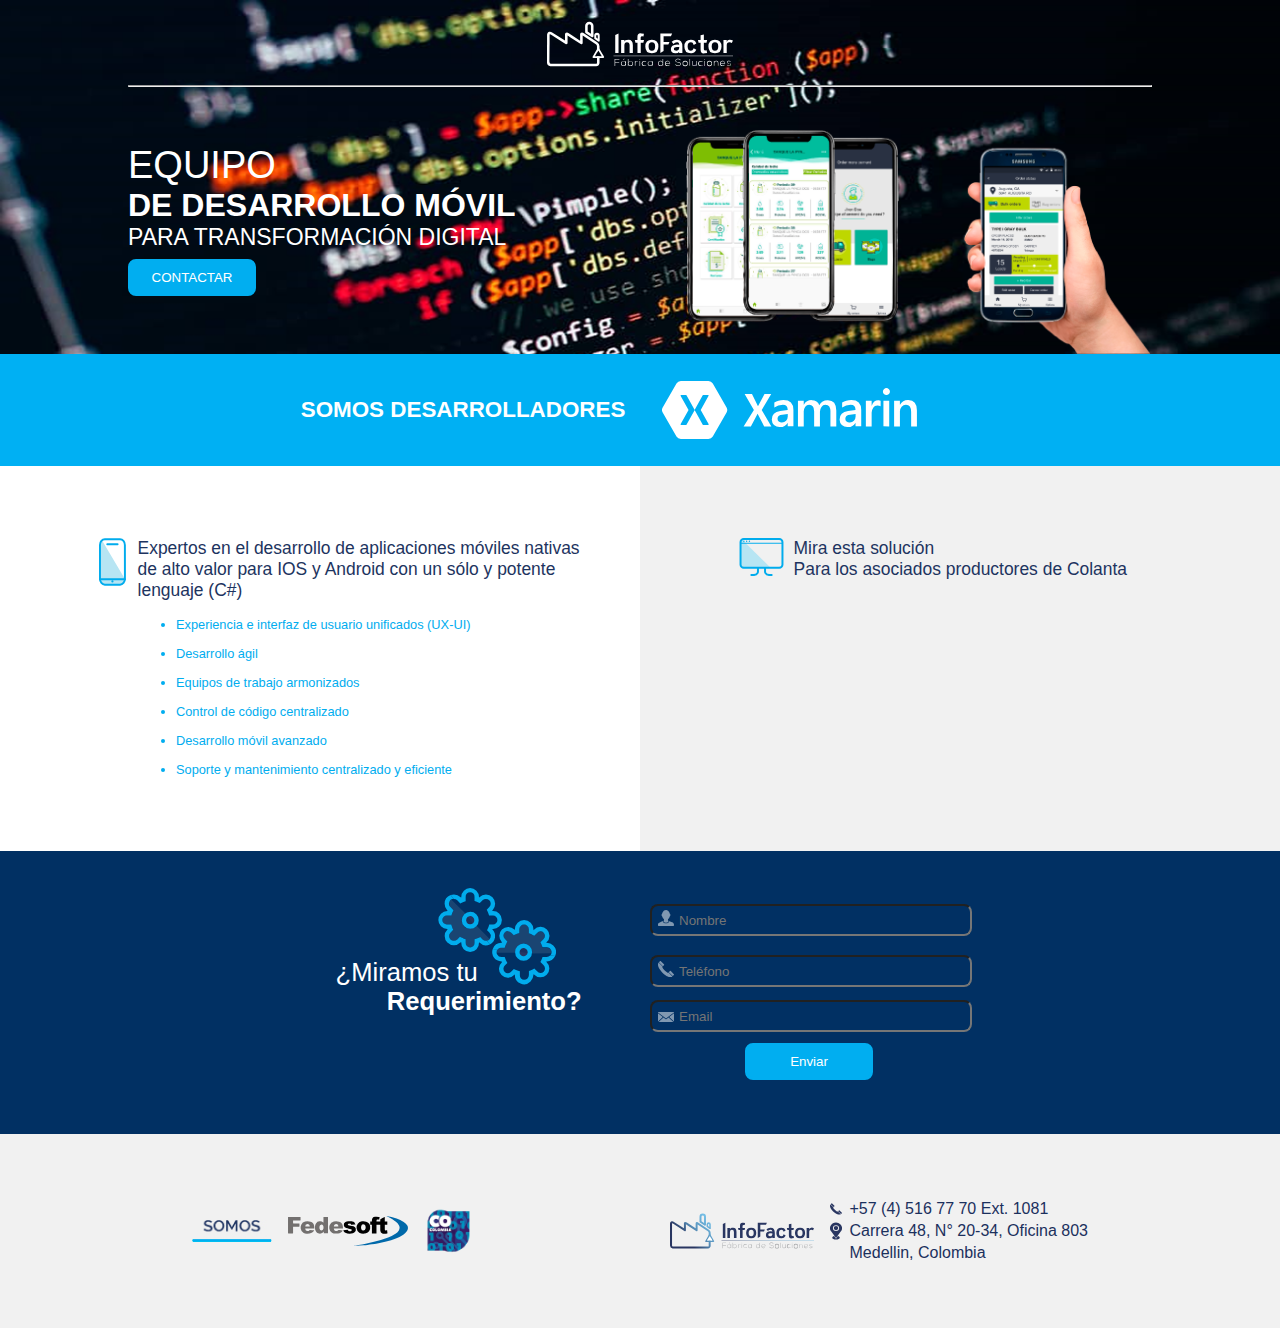
<file: diseños/diseño-1/index.html>
<!DOCTYPE html>
<html>

<head>

	<title>Titulo de Pagina</title>
	<meta charset="utf-8">
	<link rel="stylesheet" type="text/css" href="css/estilos.css">
	<meta name="viewport" content="width=device-width, user-scalable=no, initial-scale=1.0, maximum-scale=1.0, minimum-scale=1.0">
	<link rel="icon" type="image/png" href="imgs/ico.png">

</head>

<body>
	
	<section class="cabecera">
	
		<div class="img">
			<img src="imgs/Logo.svg" alt="Logo InfoFactor">
		</div>
		
		<hr>
		
		<div class="flujo">
	
			<div class="flujo-izq">
				<p class="p1">EQUIPO</p>
				<p class="p2"><b>DE DESARROLLO MÓVIL</b></p>
				<p class="p3">PARA TRANSFORMACIÓN DIGITAL</p>
				<button class="contactar">CONTACTAR</button>	
			</div>

			<div class="flujo-der">
				<img src="imgs/Recurso 1.png" alt="Moviles">
			</div>	
	
		</div>	
	
	</section>

	<section class="seccion">
		<p><b>SOMOS DESARROLLADORES</b></p>
		<img src="imgs/Recurso 2.svg" alt="xamarin.svg">	
	</section>

	<section class="contenido">

		<div class="cont-izq">	
			<div class="enlinea">
				<img src="imgs/Recurso 3.svg" alt="Imagen de celular">
				<p>Expertos en el desarrollo de aplicaciones móviles nativas de alto valor para IOS y Android con un sólo y potente lenguaje (C#)</p>
			</div>
			
			<ul>
				<li>Experiencia e interfaz de usuario unificados (UX-UI)</li>
				<li>Desarrollo ágil</li>
				<li>Equipos de trabajo armonizados</li>
				<li>Control de código centralizado</li>
				<li>Desarrollo móvil avanzado</li>
				<li>Soporte y mantenimiento centralizado y eficiente</li>
			</ul>
		</div>

		<div class="cont-der">
			<div class="elems">
				<div class="enlinea">
					<img src="imgs/Recurso 4.svg" alt="Imagen de pantalla">
					<p>Mira esta solución<br>Para los asociados productores de Colanta
					</p>
				</div>
				
				<iframe src="https://www.youtube.com/embed/jvZEv0LbgGQ" frameborder="0" allow="accelerometer; autoplay; encrypted-media; gyroscope; picture-in-picture" allowfullscreen>
				</iframe>
			</div>
		</div>

	</section>

	<section class="contacto">
		
		<div class="texto-izq">
			<div class="req">
				<p>¿Miramos tu</p>
				<p><b>Requerimiento?</b></p>
			</div>
			<img class="img-engr" src="imgs/Recurso 5.svg" alt="Imagen de engranajes">
		</div>

		<div class="formulario">
			<form action="#" method="POST">
				<img class="img-form1" src="imgs/Recurso 6_1.svg" alt="Imagen de contacto">
				<input class="data" type="text" name="nombre" placeholder="Nombre">
				<img class="img-form2" src="imgs/Recurso 7.svg" alt="Imagen de telefono">
				<input class="data" type="tel" name="telefono" placeholder="Teléfono">
				<img class="img-form3" src="imgs/Recurso 8.svg" alt="Imagen de email">
				<input class="data" type="email" name="email" placeholder="Email">
				<input class="contactar margen" type="submit" name="enviar" value="Enviar">
			</form>
		</div>

	</section>

	<section class="pie-pagina"> 
		
		<div class="pie-izq">
			<img class="img-foo" src="imgs/somos.png" alt="Imagen de somos">
			<img class="img-foo2" src="imgs/Recurso 9.svg" alt="Imagen de FedeSoft">
			<img class="img-foo3" src="imgs/Recurso-10.png" alt="Imagen de Co">
		</div>

		<div class="pie-der">
			
			<img class="img-foo4" src="imgs/Recurso 11.svg" alt="Imagen de infofactor">
			
			<div class="der-der">
				
				<div class="inline">
					<img class="img-foo" src="imgs/Recurso 12.svg" alt="Imagen de telefono">
					<p>+57 (4) 516 77 70 Ext. 1081</p>
				</div>
			
				<br>
			
				<div class="inline">
					<img class="img-foo5" src="imgs/Recurso 13.svg" alt="Imagen de dirreccion">
					<p>Carrera 48, N° 20-34, Oficina 803</p>
				</div>
				<p class="medellin">Medellin, Colombia</p>
			</div>
		
		</div>

	</section>

</body>

</html>
</file>
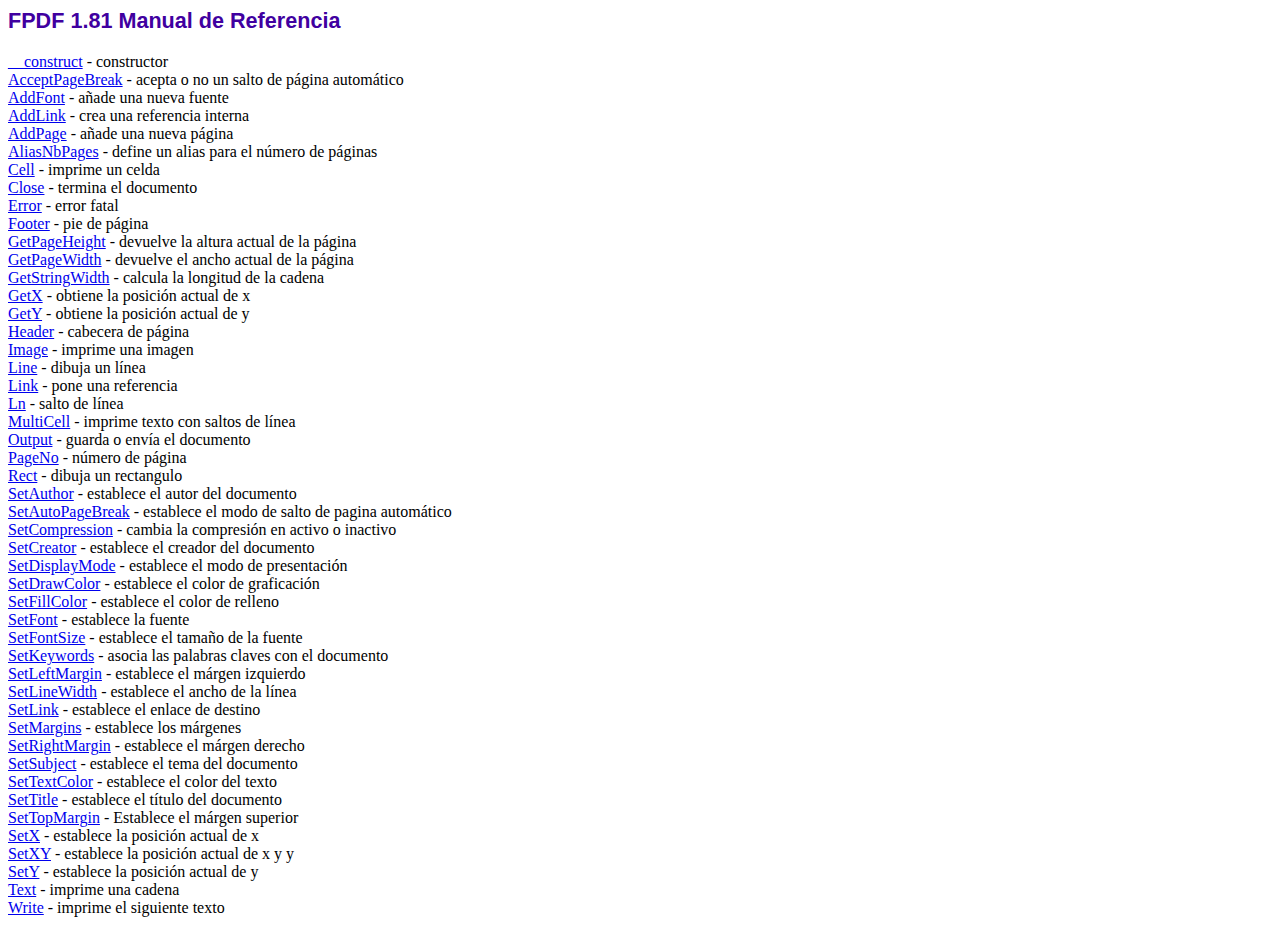
<file: proyectos/tenisstore/libpdf/doc/index.htm>
<!DOCTYPE html PUBLIC "-//W3C//DTD HTML 4.01 Transitional//EN">
<html>
<head>
<meta http-equiv="Content-Type" content="text/html; charset=ISO-8859-1">
<title>FPDF 1.81 Manual de Referencia</title>
<link type="text/css" rel="stylesheet" href="../fpdf.css">
</head>
<body>
<h1>FPDF 1.81 Manual de Referencia</h1>
<a href="__construct.htm">__construct</a> - constructor<br>
<a href="acceptpagebreak.htm">AcceptPageBreak</a> - acepta o no un salto de p�gina autom�tico<br>
<a href="addfont.htm">AddFont</a> - a�ade una nueva fuente<br>
<a href="addlink.htm">AddLink</a> - crea una referencia interna<br>
<a href="addpage.htm">AddPage</a> - a�ade una nueva p�gina<br>
<a href="aliasnbpages.htm">AliasNbPages</a> - define un alias para el n�mero de p�ginas<br>
<a href="cell.htm">Cell</a> - imprime un celda<br>
<a href="close.htm">Close</a> - termina el documento<br>
<a href="error.htm">Error</a> - error fatal<br>
<a href="footer.htm">Footer</a> - pie de p�gina<br>
<a href="getpageheight.htm">GetPageHeight</a> - devuelve la altura actual de la p�gina<br>
<a href="getpagewidth.htm">GetPageWidth</a> - devuelve el ancho actual de la p�gina<br>
<a href="getstringwidth.htm">GetStringWidth</a> - calcula la longitud de la cadena<br>
<a href="getx.htm">GetX</a> - obtiene la posici�n actual de x<br>
<a href="gety.htm">GetY</a> - obtiene la posici�n actual de y<br>
<a href="header.htm">Header</a> - cabecera de p�gina<br>
<a href="image.htm">Image</a> - imprime una imagen<br>
<a href="line.htm">Line</a> - dibuja un l�nea<br>
<a href="link.htm">Link</a> - pone una referencia<br>
<a href="ln.htm">Ln</a> - salto de l�nea<br>
<a href="multicell.htm">MultiCell</a> - imprime texto con saltos de l�nea<br>
<a href="output.htm">Output</a> - guarda o env�a el documento<br>
<a href="pageno.htm">PageNo</a> - n�mero de p�gina<br>
<a href="rect.htm">Rect</a> - dibuja un rectangulo<br>
<a href="setauthor.htm">SetAuthor</a> - establece el autor del documento<br>
<a href="setautopagebreak.htm">SetAutoPageBreak</a> - establece el modo de salto de pagina autom�tico<br>
<a href="setcompression.htm">SetCompression</a> - cambia la compresi�n en activo o inactivo<br>
<a href="setcreator.htm">SetCreator</a> - establece el creador del documento<br>
<a href="setdisplaymode.htm">SetDisplayMode</a> - establece el modo de presentaci�n<br>
<a href="setdrawcolor.htm">SetDrawColor</a> - establece el color de graficaci�n<br>
<a href="setfillcolor.htm">SetFillColor</a> - establece el color de relleno<br>
<a href="setfont.htm">SetFont</a> - establece la fuente<br>
<a href="setfontsize.htm">SetFontSize</a> - establece el tama�o de la fuente<br>
<a href="setkeywords.htm">SetKeywords</a> - asocia las palabras claves con el documento<br>
<a href="setleftmargin.htm">SetLeftMargin</a> - establece el m�rgen izquierdo<br>
<a href="setlinewidth.htm">SetLineWidth</a> - establece el ancho de la l�nea<br>
<a href="setlink.htm">SetLink</a> - establece el enlace de destino<br>
<a href="setmargins.htm">SetMargins</a> - establece los m�rgenes<br>
<a href="setrightmargin.htm">SetRightMargin</a> - establece el m�rgen derecho<br>
<a href="setsubject.htm">SetSubject</a> - establece el tema del documento<br>
<a href="settextcolor.htm">SetTextColor</a> - establece el color del texto<br>
<a href="settitle.htm">SetTitle</a> - establece el t�tulo del documento<br>
<a href="settopmargin.htm">SetTopMargin</a> - Establece el m�rgen superior<br>
<a href="setx.htm">SetX</a> - establece la posici�n actual de x<br>
<a href="setxy.htm">SetXY</a> - establece la posici�n actual de x y y<br>
<a href="sety.htm">SetY</a> - establece la posici�n actual de y<br>
<a href="text.htm">Text</a> - imprime una cadena<br>
<a href="write.htm">Write</a> - imprime el siguiente texto<br>
</body>
</html>
</file>
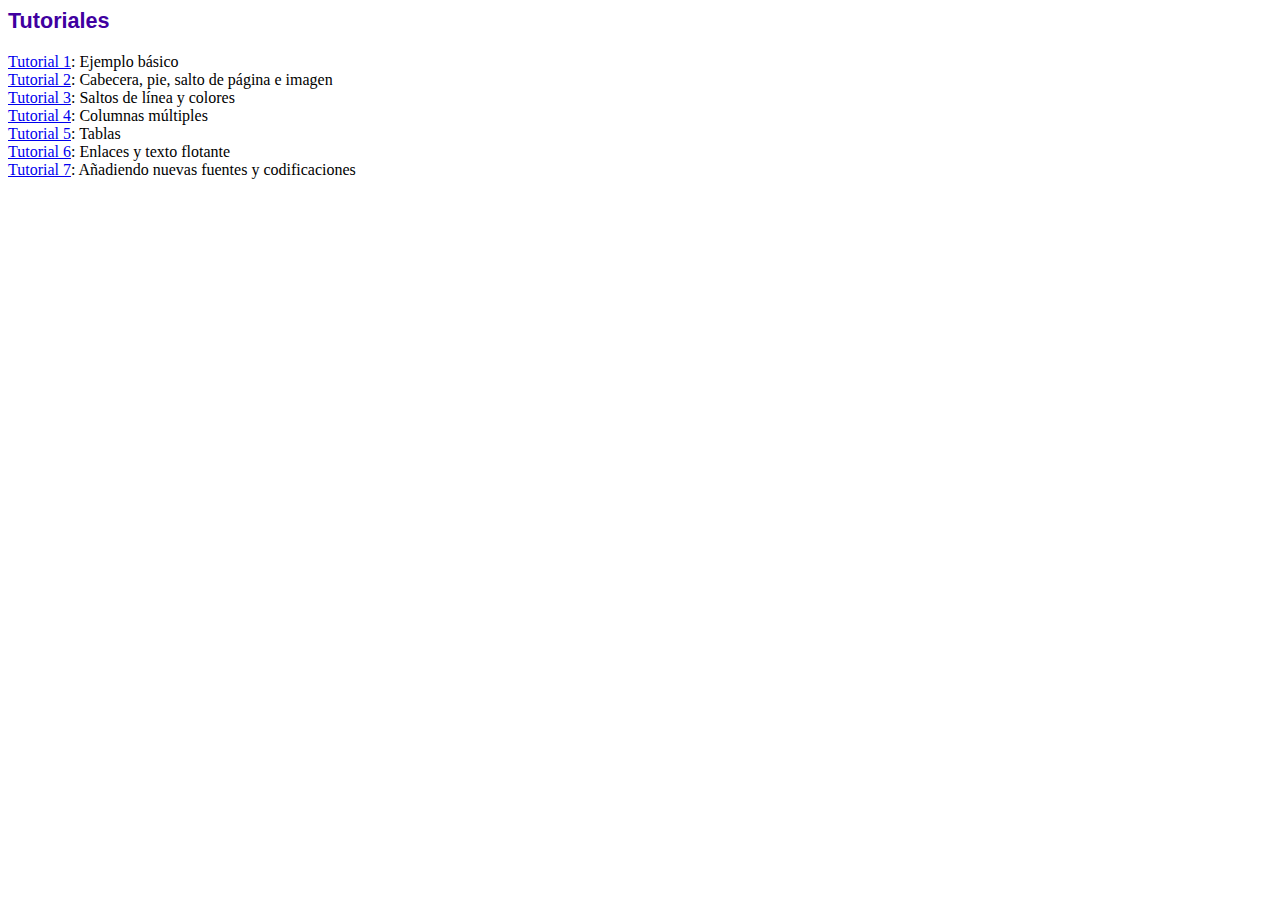
<file: proyectos/tenisstore/libpdf/tutorial/index.htm>
<!DOCTYPE html PUBLIC "-//W3C//DTD HTML 4.01 Transitional//EN">
<html>
<head>
<meta http-equiv="Content-Type" content="text/html; charset=ISO-8859-1">
<title>Tutoriales</title>
<link type="text/css" rel="stylesheet" href="../fpdf.css">
</head>
<body>
<h1>Tutoriales</h1>
<ul style="list-style-type:none; margin-left:0; padding-left:0">
<li><a href="tuto1.htm">Tutorial 1</a>: Ejemplo b�sico</li>
<li><a href="tuto2.htm">Tutorial 2</a>: Cabecera, pie, salto de p�gina e imagen</li>
<li><a href="tuto3.htm">Tutorial 3</a>: Saltos de l�nea y colores</li>
<li><a href="tuto4.htm">Tutorial 4</a>: Columnas m�ltiples</li>
<li><a href="tuto5.htm">Tutorial 5</a>: Tablas</li>
<li><a href="tuto6.htm">Tutorial 6</a>: Enlaces y texto flotante</li>
<li><a href="tuto7.htm">Tutorial 7</a>: A�adiendo nuevas fuentes y codificaciones</li>
</ul>
</body>
</html>
</file>
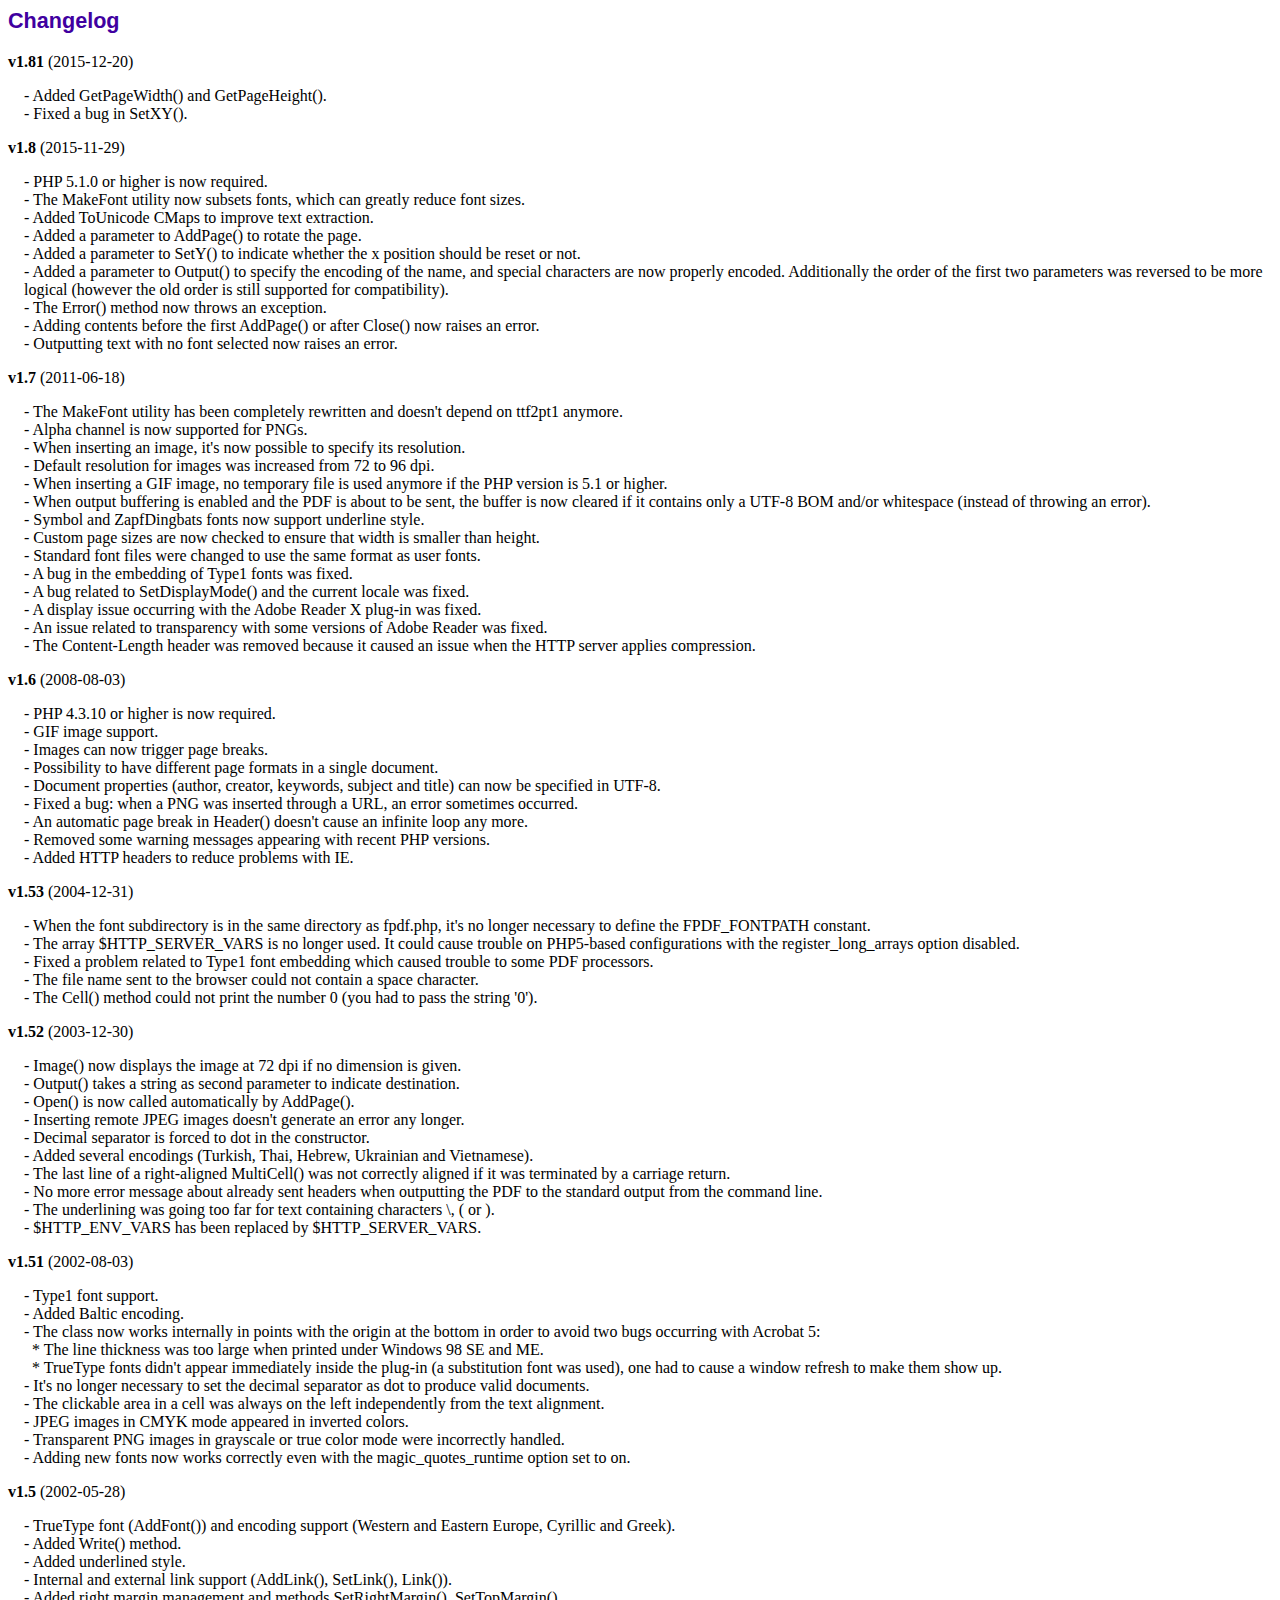
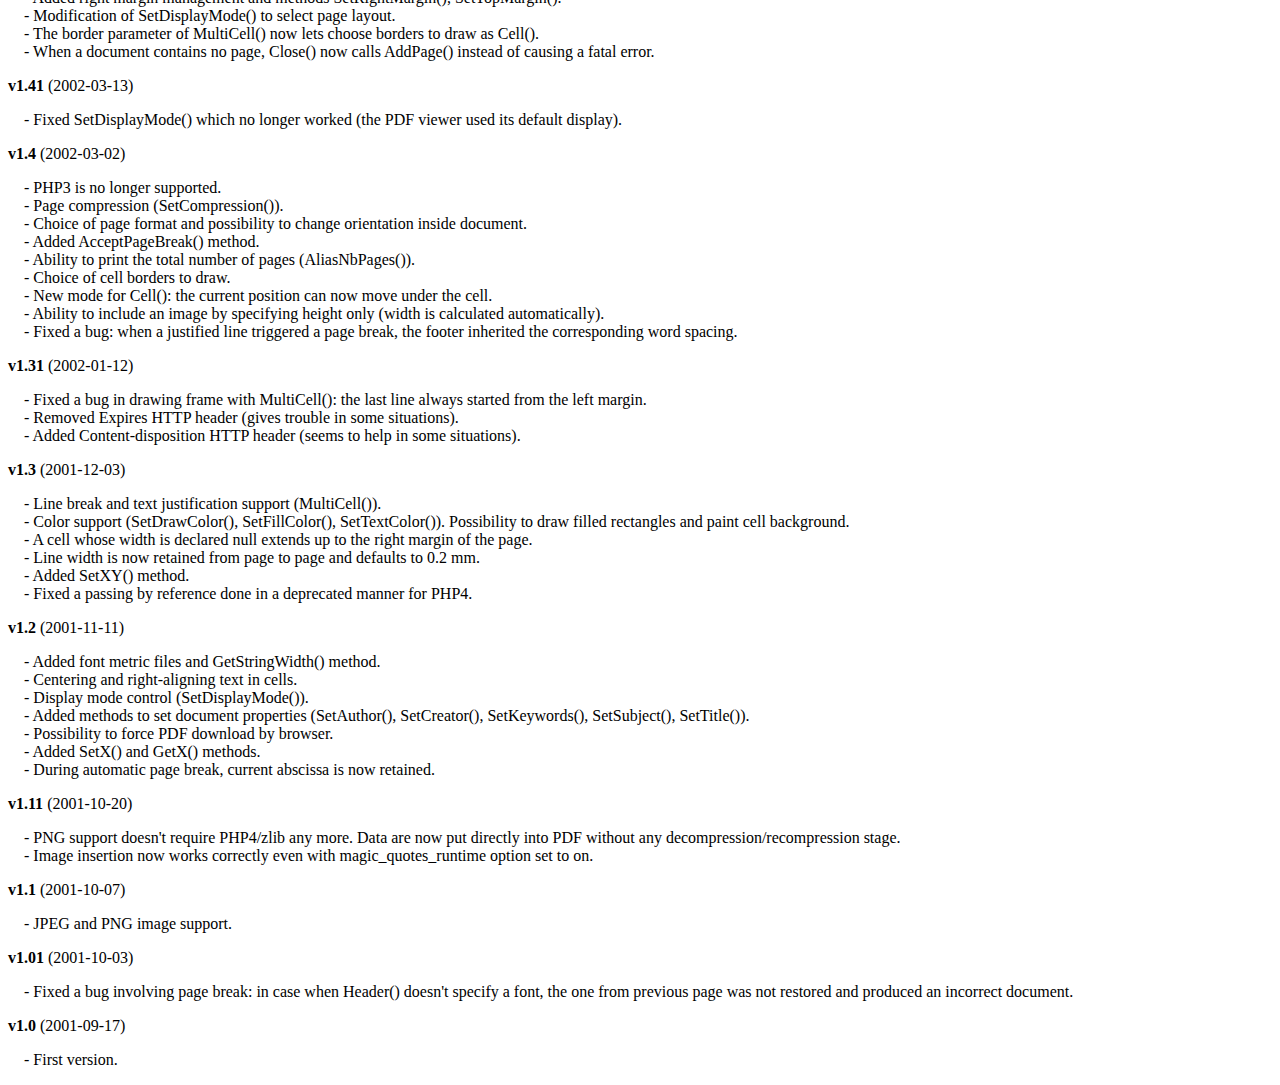
<file: proyectos/tenisstore/libpdf/changelog.htm>
<!DOCTYPE html PUBLIC "-//W3C//DTD HTML 4.01 Transitional//EN">
<html>
<head>
<meta http-equiv="Content-Type" content="text/html; charset=ISO-8859-1">
<title>Changelog</title>
<link type="text/css" rel="stylesheet" href="fpdf.css">
<style type="text/css">
dd {margin:1em 0 1em 1em}
</style>
</head>
<body>
<h1>Changelog</h1>
<dl>
<dt><strong>v1.81</strong> (2015-12-20)</dt>
<dd>
- Added GetPageWidth() and GetPageHeight().<br>
- Fixed a bug in SetXY().<br>
</dd>
<dt><strong>v1.8</strong> (2015-11-29)</dt>
<dd>
- PHP 5.1.0 or higher is now required.<br>
- The MakeFont utility now subsets fonts, which can greatly reduce font sizes.<br>
- Added ToUnicode CMaps to improve text extraction.<br>
- Added a parameter to AddPage() to rotate the page.<br>
- Added a parameter to SetY() to indicate whether the x position should be reset or not.<br>
- Added a parameter to Output() to specify the encoding of the name, and special characters are now properly encoded. Additionally the order of the first two parameters was reversed to be more logical (however the old order is still supported for compatibility).<br>
- The Error() method now throws an exception.<br>
- Adding contents before the first AddPage() or after Close() now raises an error.<br>
- Outputting text with no font selected now raises an error.<br>
</dd>
<dt><strong>v1.7</strong> (2011-06-18)</dt>
<dd>
- The MakeFont utility has been completely rewritten and doesn't depend on ttf2pt1 anymore.<br>
- Alpha channel is now supported for PNGs.<br>
- When inserting an image, it's now possible to specify its resolution.<br>
- Default resolution for images was increased from 72 to 96 dpi.<br>
- When inserting a GIF image, no temporary file is used anymore if the PHP version is 5.1 or higher.<br>
- When output buffering is enabled and the PDF is about to be sent, the buffer is now cleared if it contains only a UTF-8 BOM and/or whitespace (instead of throwing an error).<br>
- Symbol and ZapfDingbats fonts now support underline style.<br>
- Custom page sizes are now checked to ensure that width is smaller than height.<br>
- Standard font files were changed to use the same format as user fonts.<br>
- A bug in the embedding of Type1 fonts was fixed.<br>
- A bug related to SetDisplayMode() and the current locale was fixed.<br>
- A display issue occurring with the Adobe Reader X plug-in was fixed.<br>
- An issue related to transparency with some versions of Adobe Reader was fixed.<br>
- The Content-Length header was removed because it caused an issue when the HTTP server applies compression.<br>
</dd>
<dt><strong>v1.6</strong> (2008-08-03)</dt>
<dd>
- PHP 4.3.10 or higher is now required.<br>
- GIF image support.<br>
- Images can now trigger page breaks.<br>
- Possibility to have different page formats in a single document.<br>
- Document properties (author, creator, keywords, subject and title) can now be specified in UTF-8.<br>
- Fixed a bug: when a PNG was inserted through a URL, an error sometimes occurred.<br>
- An automatic page break in Header() doesn't cause an infinite loop any more.<br>
- Removed some warning messages appearing with recent PHP versions.<br>
- Added HTTP headers to reduce problems with IE.<br>
</dd>
<dt><strong>v1.53</strong> (2004-12-31)</dt>
<dd>
- When the font subdirectory is in the same directory as fpdf.php, it's no longer necessary to define the FPDF_FONTPATH constant.<br>
- The array $HTTP_SERVER_VARS is no longer used. It could cause trouble on PHP5-based configurations with the register_long_arrays option disabled.<br>
- Fixed a problem related to Type1 font embedding which caused trouble to some PDF processors.<br>
- The file name sent to the browser could not contain a space character.<br>
- The Cell() method could not print the number 0 (you had to pass the string '0').<br>
</dd>
<dt><strong>v1.52</strong> (2003-12-30)</dt>
<dd>
- Image() now displays the image at 72 dpi if no dimension is given.<br>
- Output() takes a string as second parameter to indicate destination.<br>
- Open() is now called automatically by AddPage().<br>
- Inserting remote JPEG images doesn't generate an error any longer.<br>
- Decimal separator is forced to dot in the constructor.<br>
- Added several encodings (Turkish, Thai, Hebrew, Ukrainian and Vietnamese).<br>
- The last line of a right-aligned MultiCell() was not correctly aligned if it was terminated by a carriage return.<br>
- No more error message about already sent headers when outputting the PDF to the standard output from the command line.<br>
- The underlining was going too far for text containing characters \, ( or ).<br>
- $HTTP_ENV_VARS has been replaced by $HTTP_SERVER_VARS.<br>
</dd>
<dt><strong>v1.51</strong> (2002-08-03)</dt>
<dd>
- Type1 font support.<br>
- Added Baltic encoding.<br>
- The class now works internally in points with the origin at the bottom in order to avoid two bugs occurring with Acrobat 5:<br>&nbsp;&nbsp;* The line thickness was too large when printed under Windows 98 SE and ME.<br>&nbsp;&nbsp;* TrueType fonts didn't appear immediately inside the plug-in (a substitution font was used), one had to cause a window refresh to make them show up.<br>
- It's no longer necessary to set the decimal separator as dot to produce valid documents.<br>
- The clickable area in a cell was always on the left independently from the text alignment.<br>
- JPEG images in CMYK mode appeared in inverted colors.<br>
- Transparent PNG images in grayscale or true color mode were incorrectly handled.<br>
- Adding new fonts now works correctly even with the magic_quotes_runtime option set to on.<br>
</dd>
<dt><strong>v1.5</strong> (2002-05-28)</dt>
<dd>
- TrueType font (AddFont()) and encoding support (Western and Eastern Europe, Cyrillic and Greek).<br>
- Added Write() method.<br>
- Added underlined style.<br>
- Internal and external link support (AddLink(), SetLink(), Link()).<br>
- Added right margin management and methods SetRightMargin(), SetTopMargin().<br>
- Modification of SetDisplayMode() to select page layout.<br>
- The border parameter of MultiCell() now lets choose borders to draw as Cell().<br>
- When a document contains no page, Close() now calls AddPage() instead of causing a fatal error.<br>
</dd>
<dt><strong>v1.41</strong> (2002-03-13)</dt>
<dd>
- Fixed SetDisplayMode() which no longer worked (the PDF viewer used its default display).<br>
</dd>
<dt><strong>v1.4</strong> (2002-03-02)</dt>
<dd>
- PHP3 is no longer supported.<br>
- Page compression (SetCompression()).<br>
- Choice of page format and possibility to change orientation inside document.<br>
- Added AcceptPageBreak() method.<br>
- Ability to print the total number of pages (AliasNbPages()).<br>
- Choice of cell borders to draw.<br>
- New mode for Cell(): the current position can now move under the cell.<br>
- Ability to include an image by specifying height only (width is calculated automatically).<br>
- Fixed a bug: when a justified line triggered a page break, the footer inherited the corresponding word spacing.<br>
</dd>
<dt><strong>v1.31</strong> (2002-01-12)</dt>
<dd>
- Fixed a bug in drawing frame with MultiCell(): the last line always started from the left margin.<br>
- Removed Expires HTTP header (gives trouble in some situations).<br>
- Added Content-disposition HTTP header (seems to help in some situations).<br>
</dd>
<dt><strong>v1.3</strong> (2001-12-03)</dt>
<dd>
- Line break and text justification support (MultiCell()).<br>
- Color support (SetDrawColor(), SetFillColor(), SetTextColor()). Possibility to draw filled rectangles and paint cell background.<br>
- A cell whose width is declared null extends up to the right margin of the page.<br>
- Line width is now retained from page to page and defaults to 0.2 mm.<br>
- Added SetXY() method.<br>
- Fixed a passing by reference done in a deprecated manner for PHP4.<br>
</dd>
<dt><strong>v1.2</strong> (2001-11-11)</dt>
<dd>
- Added font metric files and GetStringWidth() method.<br>
- Centering and right-aligning text in cells.<br>
- Display mode control (SetDisplayMode()).<br>
- Added methods to set document properties (SetAuthor(), SetCreator(), SetKeywords(), SetSubject(), SetTitle()).<br>
- Possibility to force PDF download by browser.<br>
- Added SetX() and GetX() methods.<br>
- During automatic page break, current abscissa is now retained.<br>
</dd>
<dt><strong>v1.11</strong> (2001-10-20)</dt>
<dd>
- PNG support doesn't require PHP4/zlib any more. Data are now put directly into PDF without any decompression/recompression stage.<br>
- Image insertion now works correctly even with magic_quotes_runtime option set to on.<br>
</dd>
<dt><strong>v1.1</strong> (2001-10-07)</dt>
<dd>
- JPEG and PNG image support.<br>
</dd>
<dt><strong>v1.01</strong> (2001-10-03)</dt>
<dd>
- Fixed a bug involving page break: in case when Header() doesn't specify a font, the one from previous page was not restored and produced an incorrect document.<br>
</dd>
<dt><strong>v1.0</strong> (2001-09-17)</dt>
<dd>
- First version.<br>
</dd>
</dl>
</body>
</html>
</file>
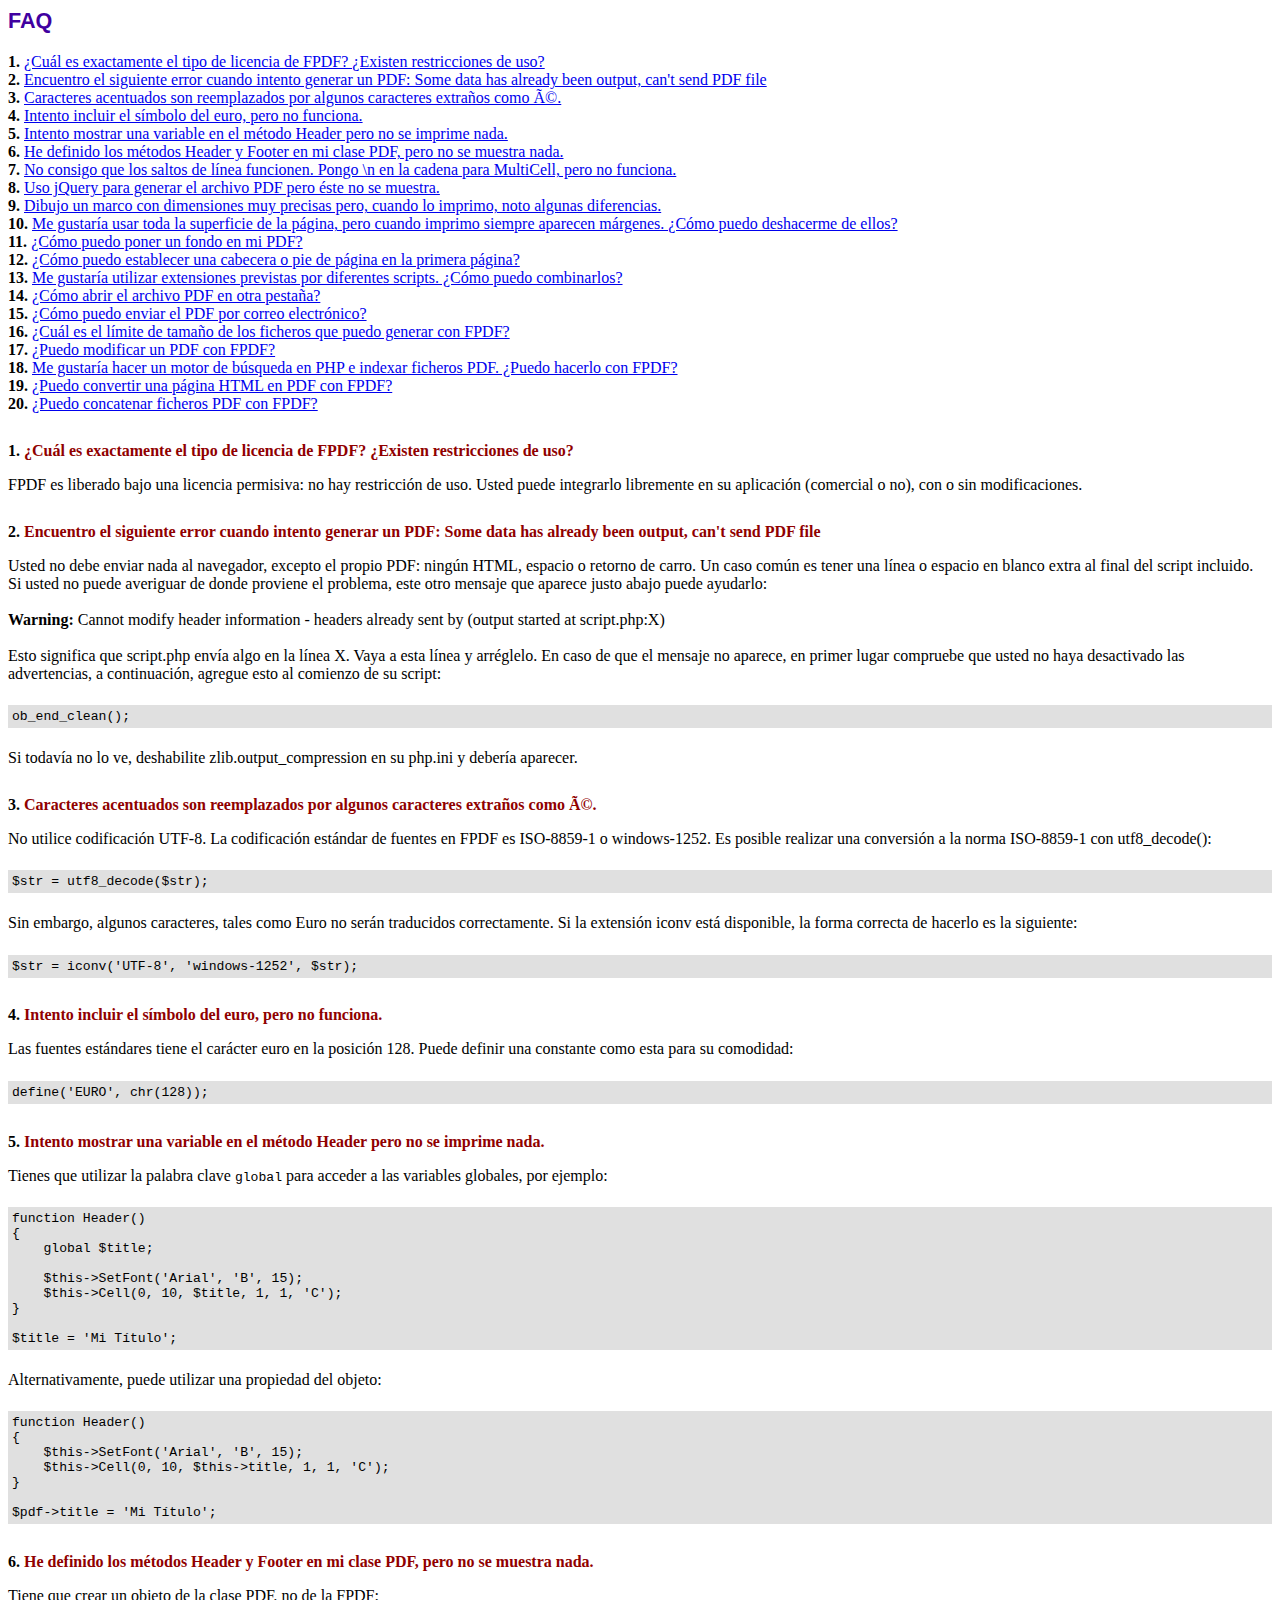
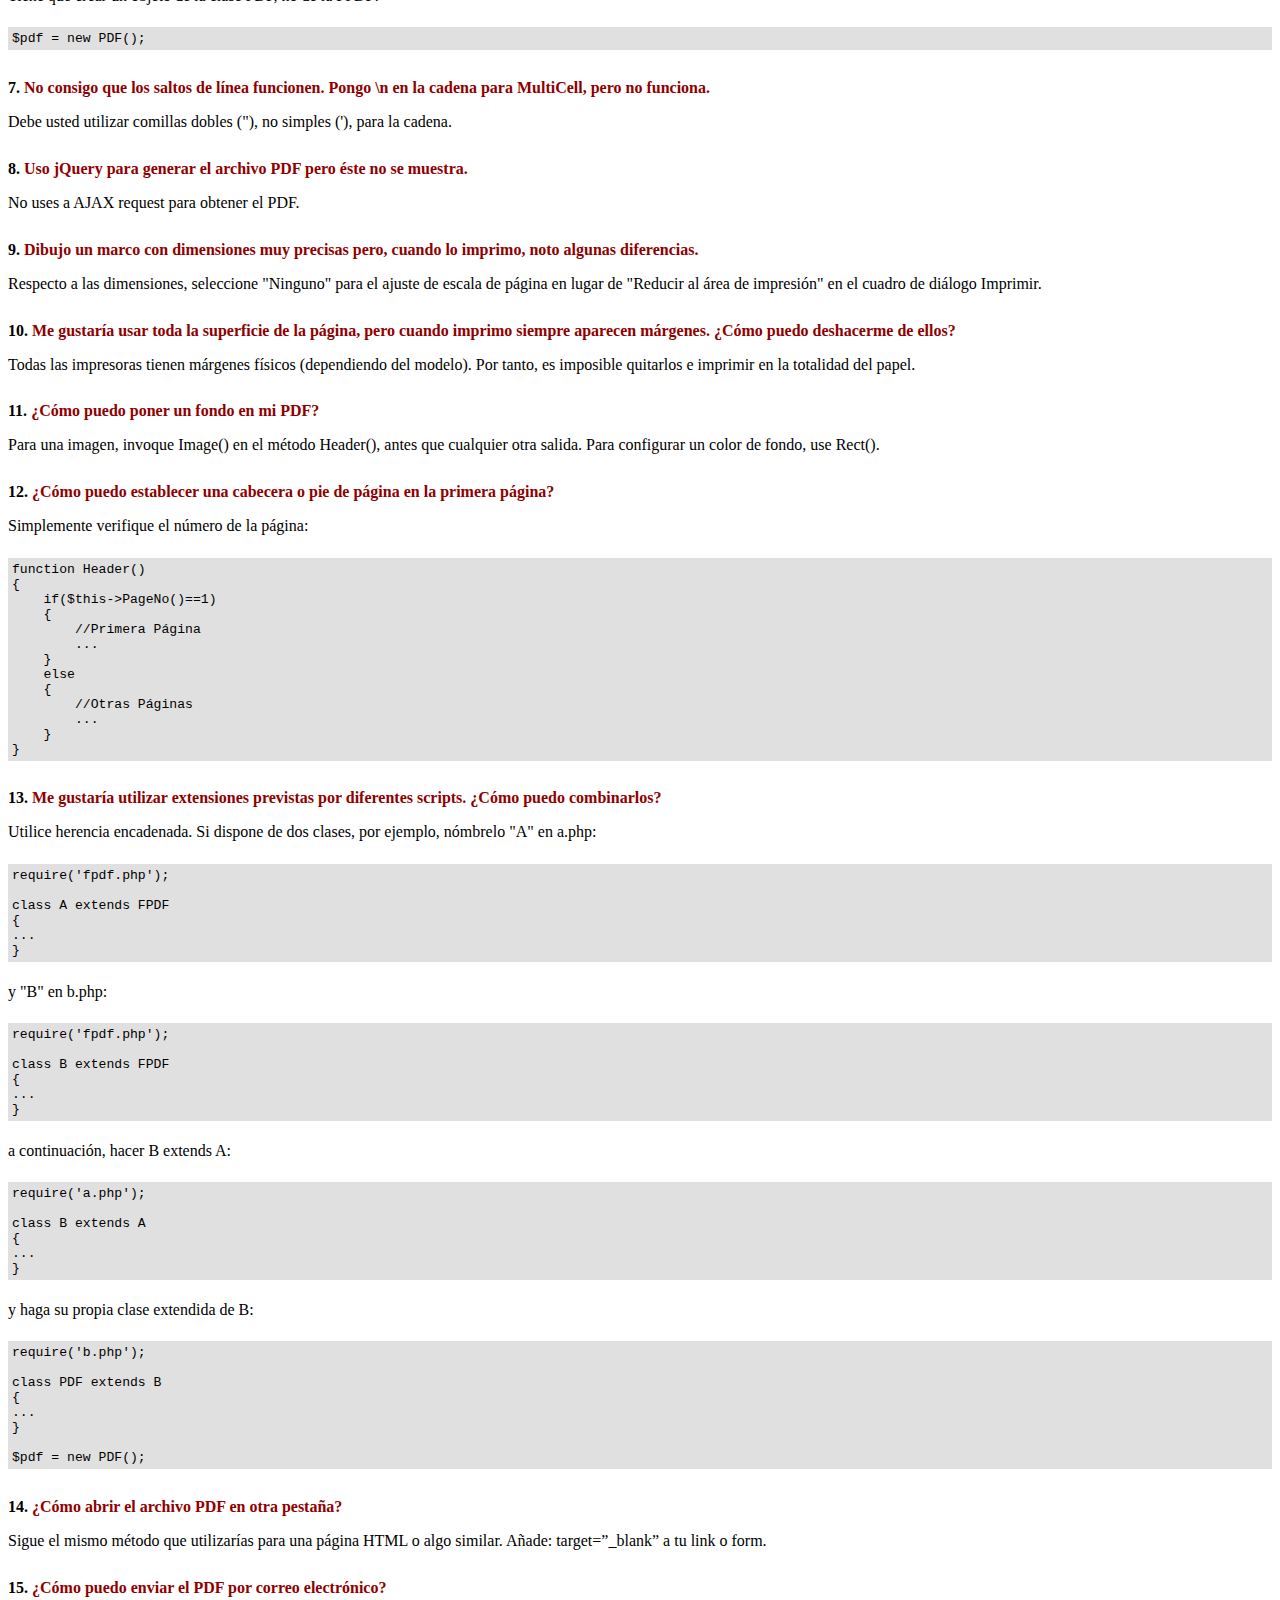
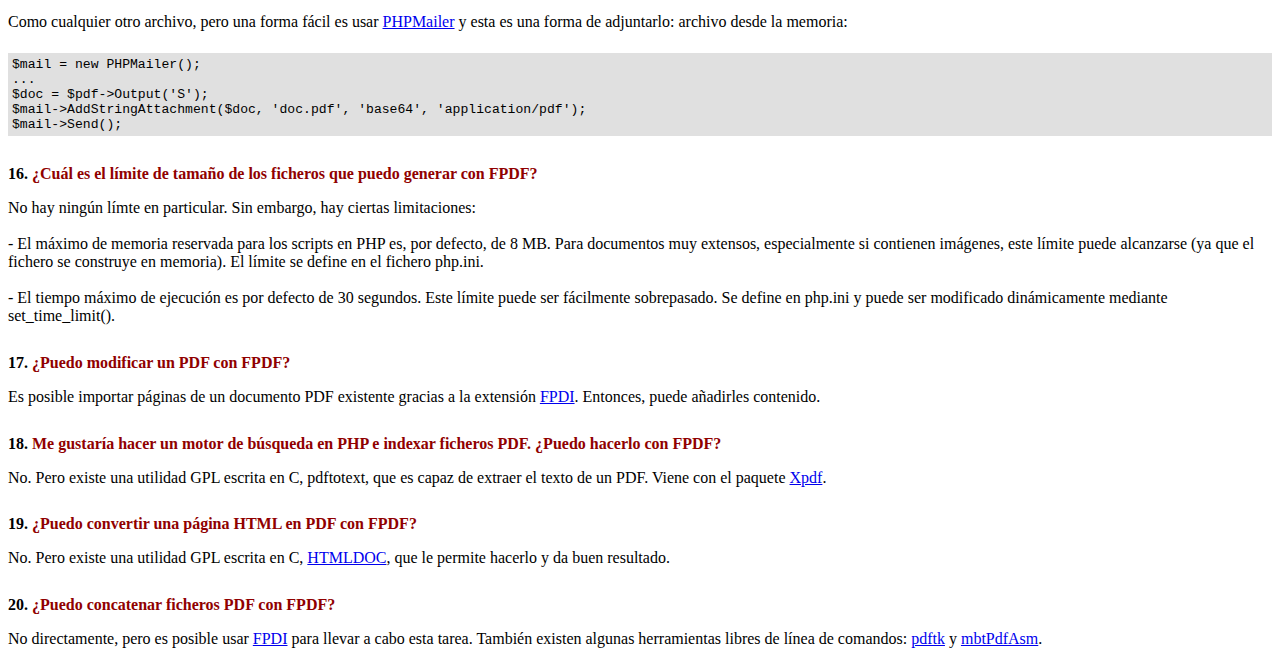
<file: proyectos/tenisstore/libpdf/FAQ.htm>
<!DOCTYPE html PUBLIC "-//W3C//DTD HTML 4.01 Transitional//EN">
<html>
<head>
<meta http-equiv="Content-Type" content="text/html; charset=ISO-8859-1">
<title>FAQ</title>
<link type="text/css" rel="stylesheet" href="fpdf.css">
<style type="text/css">
ul {list-style-type:none; margin:0; padding:0}
ul#answers li {margin-top:1.8em}
.question {font-weight:bold; color:#900000}
</style>
</head>
<body>
<h1>FAQ</h1>
<ul>
<li><b>1.</b> <a href='#q1'>�Cu�l es exactamente el tipo de licencia de FPDF? �Existen restricciones de uso?</a></li>
<li><b>2.</b> <a href='#q2'>Encuentro el siguiente error cuando intento generar un PDF: Some data has already been output, can't send PDF file</a></li>
<li><b>3.</b> <a href='#q3'>Caracteres acentuados son reemplazados por algunos caracteres extra�os como é.</a></li>
<li><b>4.</b> <a href='#q4'>Intento incluir el s�mbolo del euro, pero no funciona.</a></li>
<li><b>5.</b> <a href='#q5'>Intento mostrar una variable en el m�todo Header pero no se imprime nada.</a></li>
<li><b>6.</b> <a href='#q6'>He definido los m�todos Header y Footer en mi clase PDF, pero no se muestra nada.</a></li>
<li><b>7.</b> <a href='#q7'>No consigo que los saltos de l�nea funcionen. Pongo \n en la cadena para MultiCell, pero no funciona.</a></li>
<li><b>8.</b> <a href='#q8'>Uso jQuery para generar el archivo PDF pero �ste no se muestra.</a></li>
<li><b>9.</b> <a href='#q9'>Dibujo un marco con dimensiones muy precisas pero, cuando lo imprimo, noto algunas diferencias.</a></li>
<li><b>10.</b> <a href='#q10'>Me gustar�a usar toda la superficie de la p�gina, pero cuando imprimo siempre aparecen m�rgenes. �C�mo puedo deshacerme de ellos?</a></li>
<li><b>11.</b> <a href='#q11'>�C�mo puedo poner un fondo en mi PDF?</a></li>
<li><b>12.</b> <a href='#q12'>�C�mo puedo establecer una cabecera o pie de p�gina en la primera p�gina?</a></li>
<li><b>13.</b> <a href='#q13'>Me gustar�a utilizar extensiones previstas por diferentes scripts. �C�mo puedo combinarlos?</a></li>
<li><b>14.</b> <a href='#q14'>�C�mo abrir el archivo PDF en otra pesta�a?</a></li>
<li><b>15.</b> <a href='#q15'>�C�mo puedo enviar el PDF por correo electr�nico?</a></li>
<li><b>16.</b> <a href='#q16'>�Cu�l es el l�mite de tama�o de los ficheros que puedo generar con FPDF?</a></li>
<li><b>17.</b> <a href='#q17'>�Puedo modificar un PDF con FPDF?</a></li>
<li><b>18.</b> <a href='#q18'>Me gustar�a hacer un motor de b�squeda en PHP e indexar ficheros PDF. �Puedo hacerlo con FPDF?</a></li>
<li><b>19.</b> <a href='#q19'>�Puedo convertir una p�gina HTML en PDF con FPDF?</a></li>
<li><b>20.</b> <a href='#q20'>�Puedo concatenar ficheros PDF con FPDF?</a></li>
</ul>

<ul id='answers'>
<li id='q1'>
<p><b>1.</b> <span class='question'>�Cu�l es exactamente el tipo de licencia de FPDF? �Existen restricciones de uso?</span></p>
FPDF es liberado bajo una licencia permisiva: no hay restricci�n de uso. Usted puede integrarlo
libremente en su aplicaci�n (comercial o no), con o sin modificaciones.
</li>

<li id='q2'>
<p><b>2.</b> <span class='question'>Encuentro el siguiente error cuando intento generar un PDF: Some data has already been output, can't send PDF file</span></p>
Usted no debe enviar nada al navegador, excepto el propio PDF: ning�n HTML, espacio o retorno de carro. Un caso com�n
es tener una l�nea o espacio en blanco extra al final del script incluido.<br>
Si usted no puede averiguar de donde proviene el problema, este otro mensaje que aparece justo abajo puede ayudarlo:<br>
<br>
<b>Warning:</b> Cannot modify header information - headers already sent by (output started at script.php:X)<br>
<br>
Esto significa que script.php env�a algo en la l�nea X. Vaya a esta l�nea y arr�glelo.
En caso de que el mensaje no aparece, en primer lugar compruebe que usted no haya desactivado las advertencias, a continuaci�n, agregue esto
al comienzo de su script:
<div class="doc-source">
<pre><code>ob_end_clean();</code></pre>
</div>
Si todav�a no lo ve, deshabilite zlib.output_compression en su php.ini y deber�a aparecer.
</li>

<li id='q3'>
<p><b>3.</b> <span class='question'>Caracteres acentuados son reemplazados por algunos caracteres extra�os como é.</span></p>
No utilice codificaci�n UTF-8. La codificaci�n est�ndar de fuentes en FPDF es ISO-8859-1 o windows-1252.
Es posible realizar una conversi�n a la norma ISO-8859-1 con utf8_decode():
<div class="doc-source">
<pre><code>$str = utf8_decode($str);</code></pre>
</div>
Sin embargo, algunos caracteres, tales como Euro no ser�n traducidos correctamente. Si la extensi�n iconv est� disponible, la
forma correcta de hacerlo es la siguiente:
<div class="doc-source">
<pre><code>$str = iconv('UTF-8', 'windows-1252', $str);</code></pre>
</div>
</li>

<li id='q4'>
<p><b>4.</b> <span class='question'>Intento incluir el s�mbolo del euro, pero no funciona.</span></p>
Las fuentes est�ndares tiene el car�cter euro en la posici�n 128. Puede definir una constante
como esta para su comodidad:
<div class="doc-source">
<pre><code>define('EURO', chr(128));</code></pre>
</div>
</li>

<li id='q5'>
<p><b>5.</b> <span class='question'>Intento mostrar una variable en el m�todo Header pero no se imprime nada.</span></p>
Tienes que utilizar la palabra clave <code>global</code> para acceder a las variables globales, por ejemplo:
<div class="doc-source">
<pre><code>function Header()
{
    global $title;

    $this-&gt;SetFont('Arial', 'B', 15);
    $this-&gt;Cell(0, 10, $title, 1, 1, 'C');
}

$title = 'Mi T�tulo';</code></pre>
</div>
Alternativamente, puede utilizar una propiedad del objeto:
<div class="doc-source">
<pre><code>function Header()
{
    $this-&gt;SetFont('Arial', 'B', 15);
    $this-&gt;Cell(0, 10, $this-&gt;title, 1, 1, 'C');
}

$pdf-&gt;title = 'Mi T�tulo';</code></pre>
</div>
</li>

<li id='q6'>
<p><b>6.</b> <span class='question'>He definido los m�todos Header y Footer en mi clase PDF, pero no se muestra nada.</span></p>
Tiene que crear un objeto de la clase PDF, no de la FPDF:
<div class="doc-source">
<pre><code>$pdf = new PDF();</code></pre>
</div>
</li>

<li id='q7'>
<p><b>7.</b> <span class='question'>No consigo que los saltos de l�nea funcionen. Pongo \n en la cadena para MultiCell, pero no funciona.</span></p>
Debe usted utilizar comillas dobles ("), no simples ('), para la cadena.
</li>

<li id='q8'>
<p><b>8.</b> <span class='question'>Uso jQuery para generar el archivo PDF pero �ste no se muestra.</span></p>
No uses a AJAX request para obtener el PDF.
</li>

<li id='q9'>
<p><b>9.</b> <span class='question'>Dibujo un marco con dimensiones muy precisas pero, cuando lo imprimo, noto algunas diferencias.</span></p>
Respecto a las dimensiones, seleccione "Ninguno" para el ajuste de escala de p�gina en lugar de "Reducir al �rea de impresi�n" en el cuadro de di�logo Imprimir.
</li>

<li id='q10'>
<p><b>10.</b> <span class='question'>Me gustar�a usar toda la superficie de la p�gina, pero cuando imprimo siempre aparecen m�rgenes. �C�mo puedo deshacerme de ellos?</span></p>
Todas las impresoras tienen m�rgenes f�sicos (dependiendo del modelo). Por tanto, es imposible quitarlos
e imprimir en la totalidad del papel.
</li>

<li id='q11'>
<p><b>11.</b> <span class='question'>�C�mo puedo poner un fondo en mi PDF?</span></p>
Para una imagen, invoque Image() en el m�todo Header(), antes que cualquier otra salida. Para configurar un color de fondo, use Rect().
</li>

<li id='q12'>
<p><b>12.</b> <span class='question'>�C�mo puedo establecer una cabecera o pie de p�gina en la primera p�gina?</span></p>
Simplemente verifique el n�mero de la p�gina:
<div class="doc-source">
<pre><code>function Header()
{
    if($this-&gt;PageNo()==1)
    {
        //Primera P�gina
        ...
    }
    else
    {
        //Otras P�ginas
        ...
    }
}</code></pre>
</div>
</li>

<li id='q13'>
<p><b>13.</b> <span class='question'>Me gustar�a utilizar extensiones previstas por diferentes scripts. �C�mo puedo combinarlos?</span></p>
Utilice herencia encadenada. Si dispone de dos clases, por ejemplo, n�mbrelo "A" en a.php:
<div class="doc-source">
<pre><code>require('fpdf.php');

class A extends FPDF
{
...
}</code></pre>
</div>
y "B" en b.php:
<div class="doc-source">
<pre><code>require('fpdf.php');

class B extends FPDF
{
...
}</code></pre>
</div>
a continuaci�n, hacer B extends A:
<div class="doc-source">
<pre><code>require('a.php');

class B extends A
{
...
}</code></pre>
</div>
y haga su propia clase extendida de B:
<div class="doc-source">
<pre><code>require('b.php');

class PDF extends B
{
...
}

$pdf = new PDF();</code></pre>
</div>
</li>

<li id='q14'>
<p><b>14.</b> <span class='question'>�C�mo abrir el archivo PDF en otra pesta�a?</span></p>
Sigue el mismo m�todo que utilizar�as para una p�gina HTML o algo similar.
A�ade: target=�_blank� a tu link o form.
</li>

<li id='q15'>
<p><b>15.</b> <span class='question'>�C�mo puedo enviar el PDF por correo electr�nico?</span></p>
Como cualquier otro archivo, pero una forma f�cil es usar <a href="http://phpmailer.codeworxtech.com" target="_blank">PHPMailer</a>
y esta es una forma de adjuntarlo: archivo desde la memoria:
<div class="doc-source">
<pre><code>$mail = new PHPMailer();
...
$doc = $pdf-&gt;Output('S');
$mail-&gt;AddStringAttachment($doc, 'doc.pdf', 'base64', 'application/pdf');
$mail-&gt;Send();</code></pre>
</div>
</li>

<li id='q16'>
<p><b>16.</b> <span class='question'>�Cu�l es el l�mite de tama�o de los ficheros que puedo generar con FPDF?</span></p>
No hay ning�n l�mte en particular. Sin embargo, hay ciertas limitaciones:
<br>
<br>
- El m�ximo de memoria reservada para los scripts en PHP es, por defecto, de 8 MB. Para documentos
muy extensos, especialmente si contienen im�genes, este l�mite puede alcanzarse (ya que el fichero
se construye en memoria). El l�mite se define en el fichero php.ini.
<br>
<br>
- El tiempo m�ximo de ejecuci�n es por defecto de 30 segundos. Este l�mite puede ser f�cilmente
sobrepasado. Se define en php.ini y puede ser modificado din�micamente mediante set_time_limit().
</li>

<li id='q17'>
<p><b>17.</b> <span class='question'>�Puedo modificar un PDF con FPDF?</span></p>
Es posible importar p�ginas de un documento PDF existente gracias a la extensi�n
<a href="https://www.setasign.com/products/fpdi/about/" target="_blank">FPDI</a>.
Entonces, puede a�adirles contenido.
</li>

<li id='q18'>
<p><b>18.</b> <span class='question'>Me gustar�a hacer un motor de b�squeda en PHP e indexar ficheros PDF. �Puedo hacerlo con FPDF?</span></p>
No. Pero existe una utilidad GPL escrita en C, pdftotext, que es capaz de extraer el texto de
un PDF. Viene con el paquete <a href="http://www.foolabs.com/xpdf/" target="_blank">Xpdf</a>.
</li>

<li id='q19'>
<p><b>19.</b> <span class='question'>�Puedo convertir una p�gina HTML en PDF con FPDF?</span></p>
No. Pero existe una utilidad GPL escrita en C, <a href="https://www.msweet.org/projects.php?Z1" target="_blank">HTMLDOC</a>,
que le permite hacerlo y da buen resultado.
</li>

<li id='q20'>
<p><b>20.</b> <span class='question'>�Puedo concatenar ficheros PDF con FPDF?</span></p>
No directamente, pero es posible usar <a href="https://www.setasign.com/products/fpdi/demos/concatenate-fake/" target="_blank">FPDI</a>
para llevar a cabo esta tarea. Tambi�n existen algunas herramientas libres de l�nea de comandos:
<a href="https://www.pdflabs.com/tools/pdftk-the-pdf-toolkit/" target="_blank">pdftk</a> y
<a href="http://thierry.schmit.free.fr/spip/spip.php?article15" target="_blank">mbtPdfAsm</a>.
</li>
</ul>
</body>
</html>
</file>
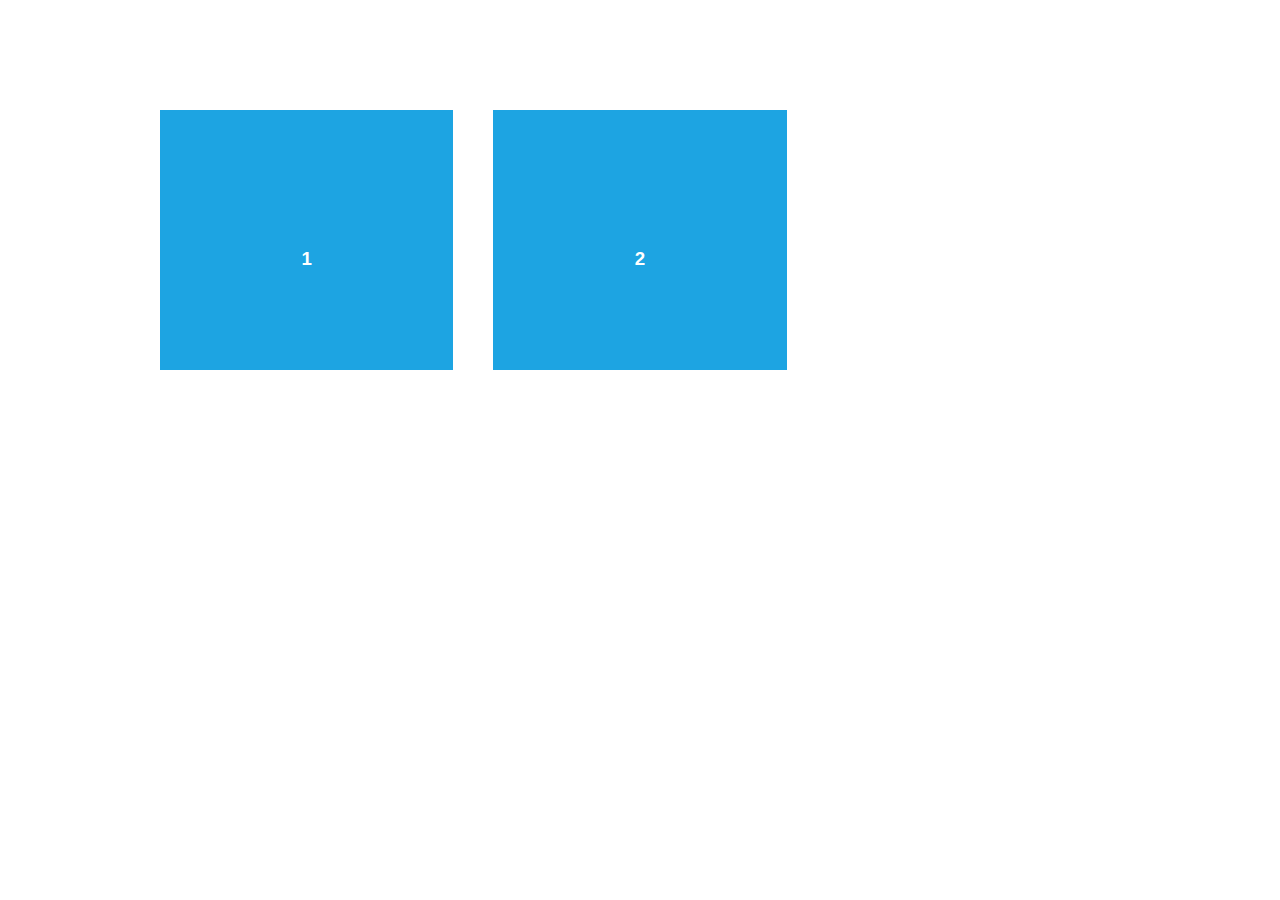
<file: proyectos/calculadoraunet/aos/demo/async.html>
<!DOCTYPE html>
<html>
  <head>
    <meta charset="utf-8">
    <title>AOS - Animate on scroll library</title>
    <meta name="viewport" content="width=device-width">
    <link rel="stylesheet" href="css/styles.css" />
    <link rel="stylesheet" href="../dist/aos.css" />
  </head>
  <body>
    <div id="aos-demo" class="aos-all"></div>

    <script src="../dist/aos.js"></script>
    <script>
      AOS.init({
        easing: 'ease-in-out-sine'
      });

      setInterval(addItem, 300);

      var itemsCounter = 1;
      var container = document.getElementById('aos-demo');

      function addItem () {
        if (itemsCounter > 42) return;
        var item = document.createElement('div');
        item.classList.add('aos-item');
        item.setAttribute('data-aos', 'fade-up');
        item.innerHTML = '<div class="aos-item__inner"><h3>' + itemsCounter + '</h3></div>';
        container.appendChild(item);
        itemsCounter++;
      }
    </script>
  </body>
</html>
</file>
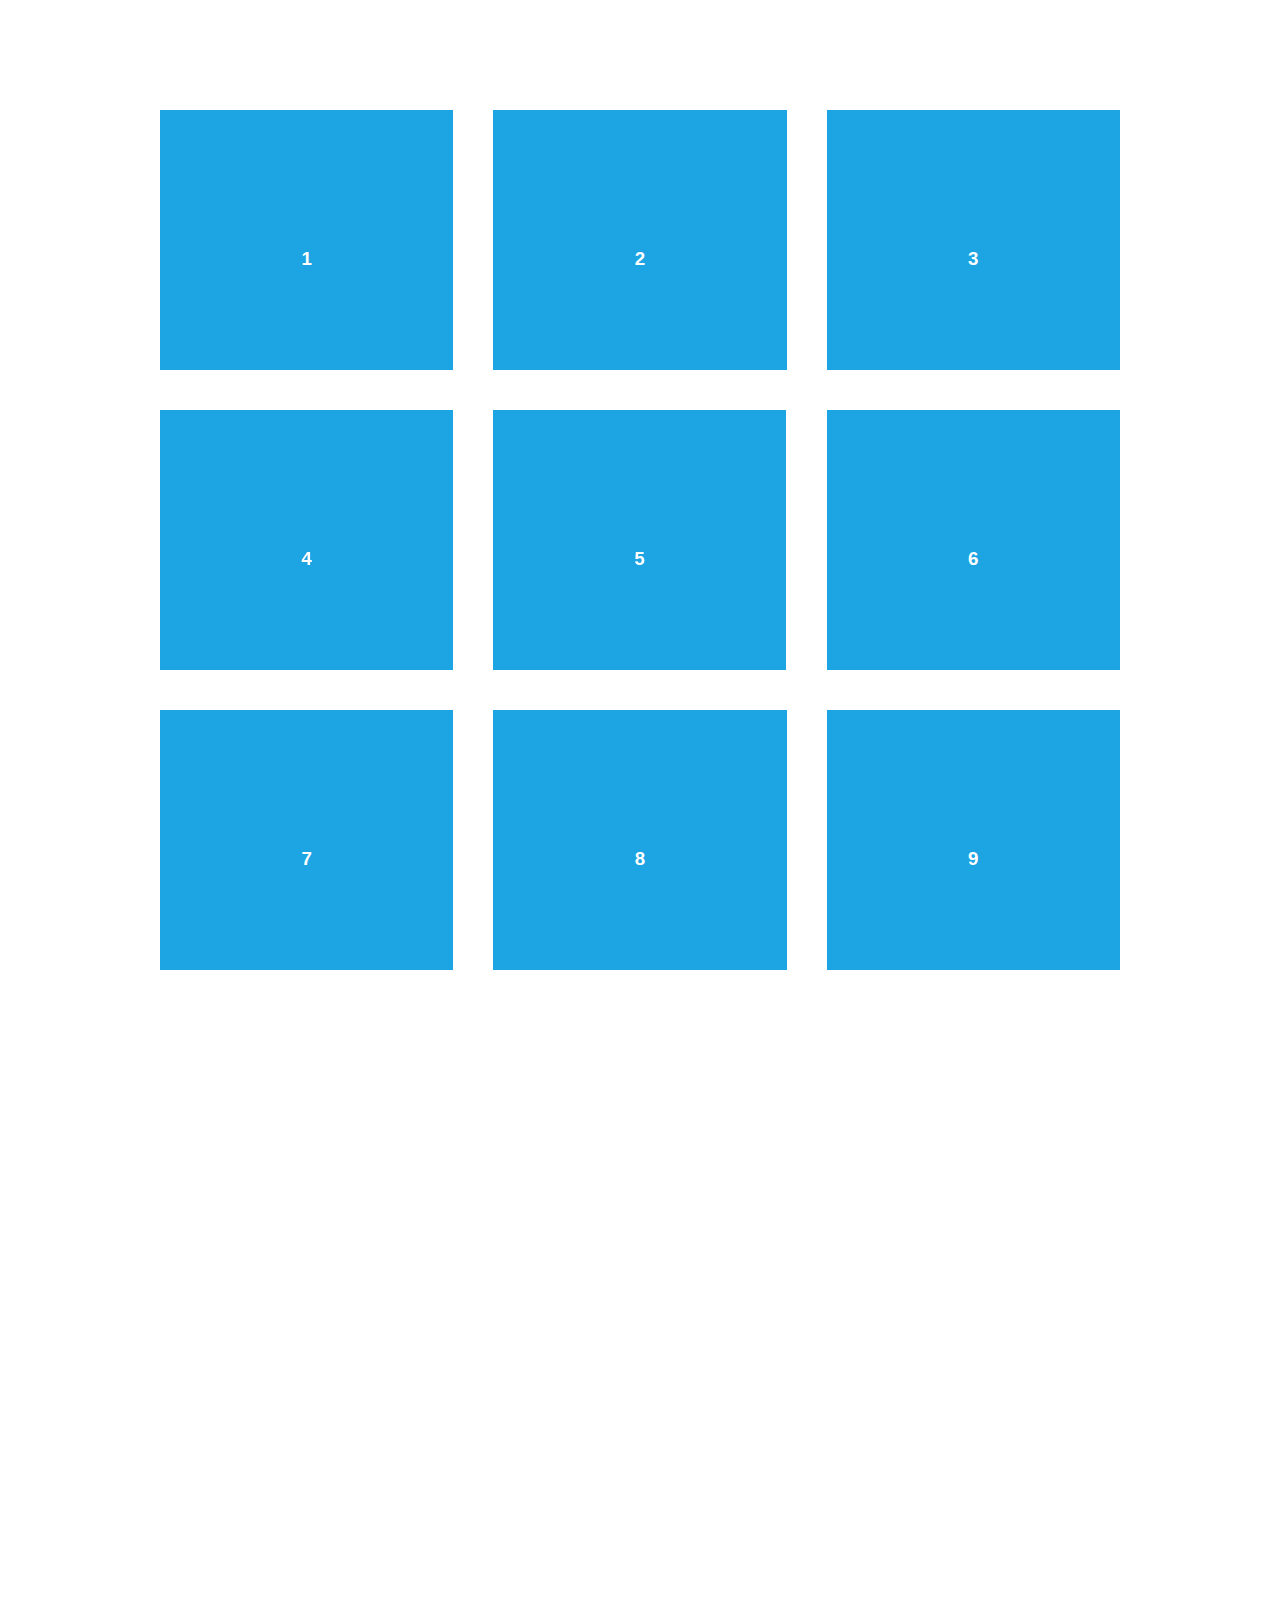
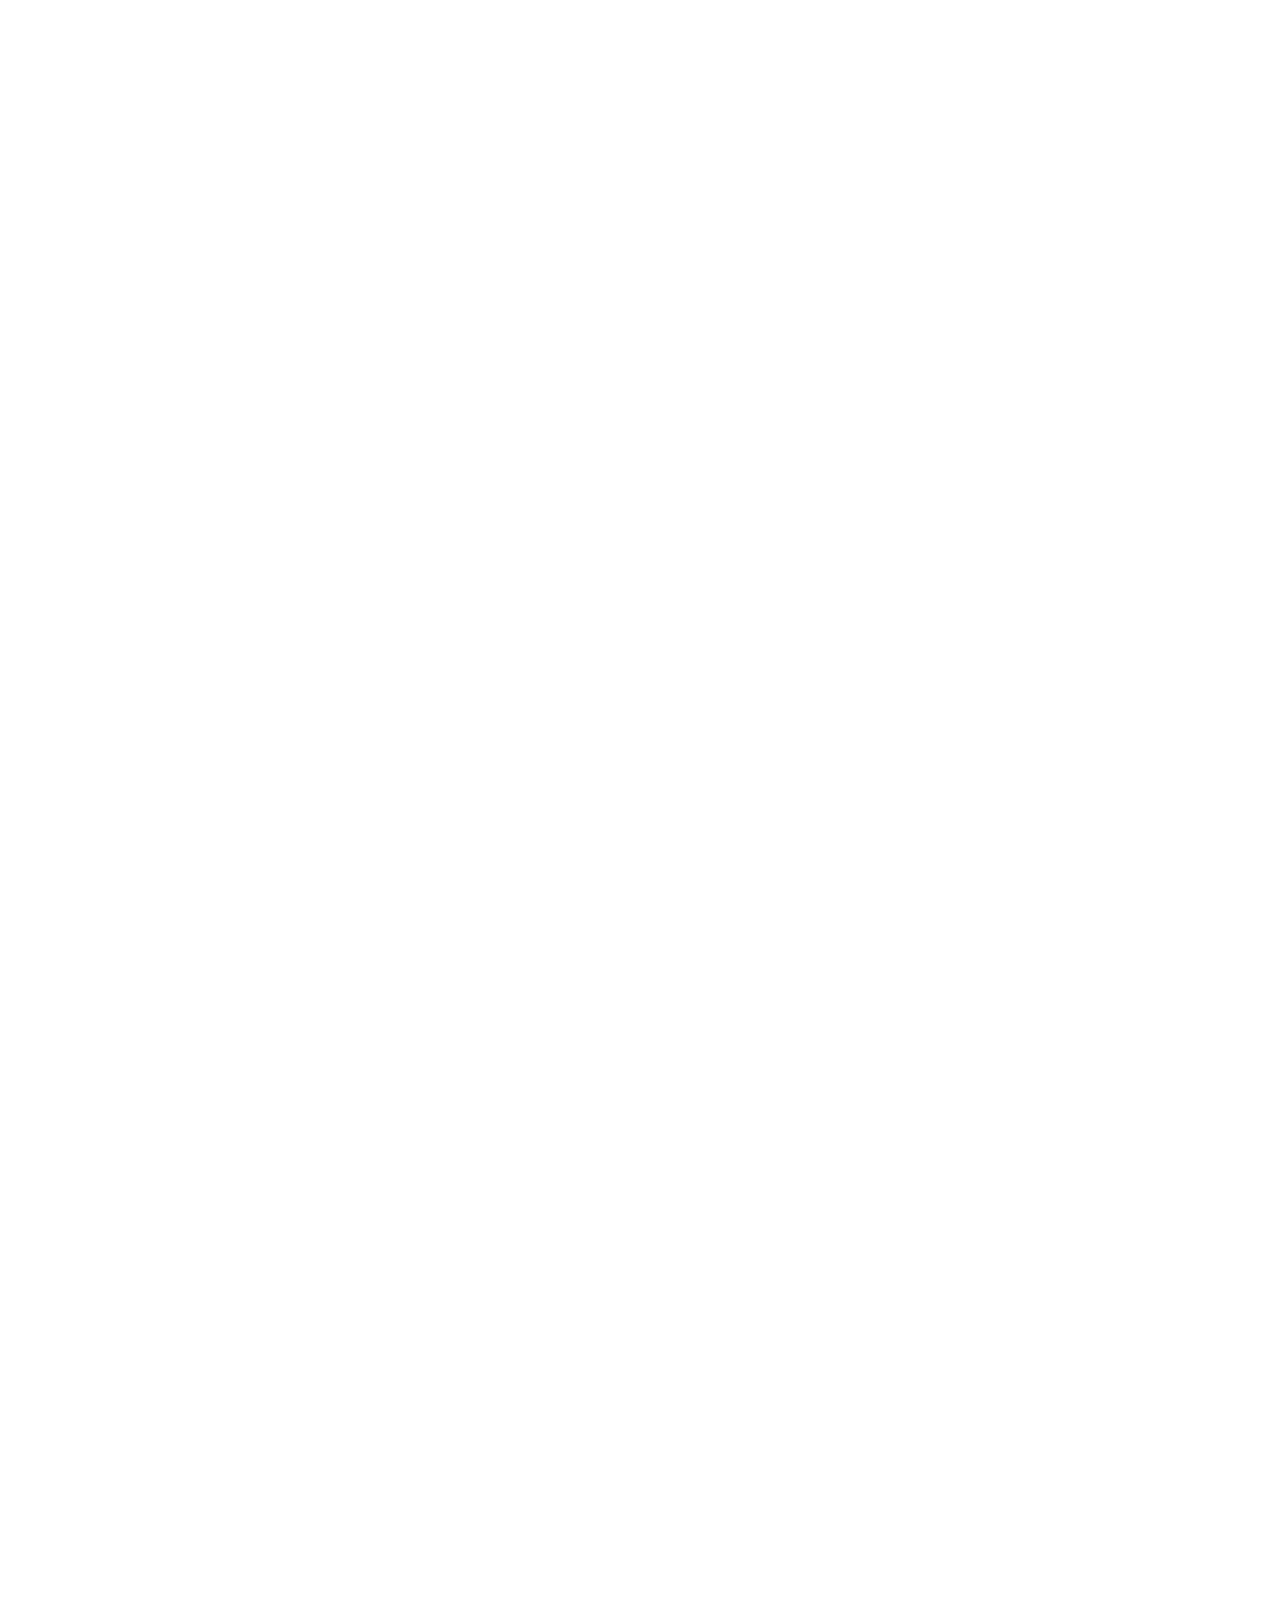
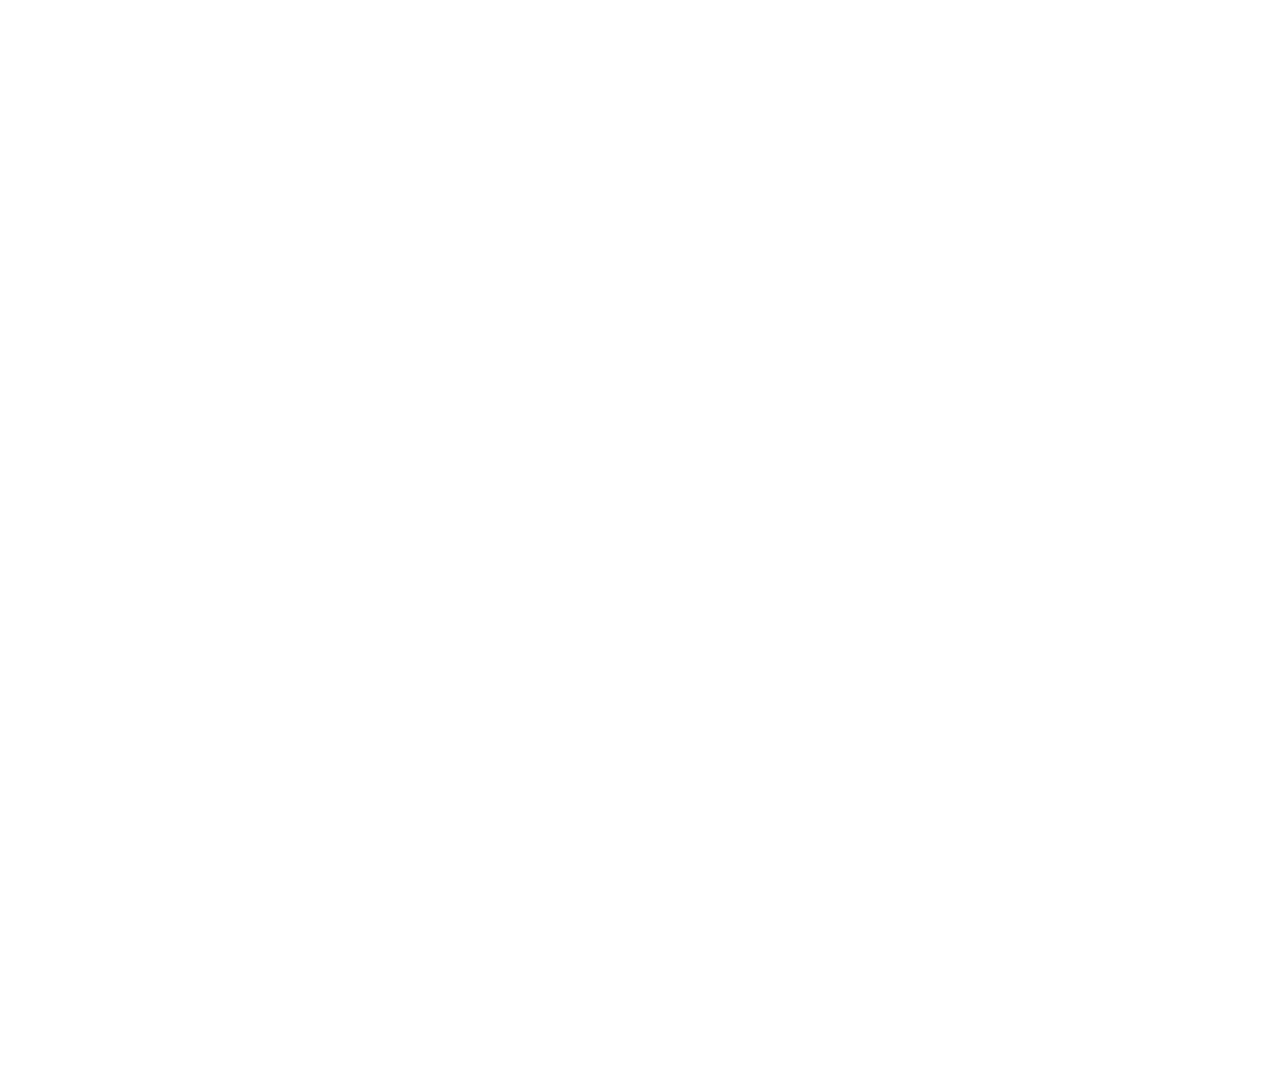
<file: proyectos/calculadoraunet/aos/demo/simple.html>
<!DOCTYPE html>
<html>
  <head>
    <meta charset="utf-8">
    <title>AOS - Animate on scroll library</title>
    <meta name="viewport" content="width=device-width">
    <link rel="stylesheet" href="css/styles.css" />
    <link rel="stylesheet" href="../dist/aos.css" />
    <!--[if lt IE 9]>
    <script src="//html5shiv.googlecode.com/svn/trunk/html5.js"></script>
    <![endif]-->
  </head>
  <body>
    <div id="transcroller-body" class="aos-all">
      <div class="aos-item" data-aos="fade-up">
        <div class="aos-item__inner"><h3>1</h3></div>
      </div>
      <div class="aos-item" data-aos="fade-down">
        <div class="aos-item__inner"><h3>2</h3></div>
      </div>
      <div class="aos-item" data-aos="zoom-out-down">
        <div class="aos-item__inner"><h3>3</h3></div>
      </div>
      <div class="aos-item" data-aos="flip-down">
        <div class="aos-item__inner"><h3>4</h3></div>
      </div>
      <div class="aos-item" data-aos="flip-up">
        <div class="aos-item__inner"><h3>5</h3></div>
      </div>
      <div class="aos-item" data-aos="fade-down">
        <div class="aos-item__inner"><h3>6</h3></div>
      </div>
      <div class="aos-item" data-aos="fade-in">
        <div class="aos-item__inner"><h3>7</h3></div>
      </div>
      <div class="aos-item" data-aos="fade-down">
        <div class="aos-item__inner"><h3>8</h3></div>
      </div>
      <div class="aos-item" data-aos="fade-in">
        <div class="aos-item__inner"><h3>9</h3></div>
      </div>
      <div class="aos-item" data-aos="fade-down">
        <div class="aos-item__inner"><h3>10</h3></div>
      </div>
      <div class="aos-item" data-aos="fade-up">
        <div class="aos-item__inner"><h3>11</h3></div>
      </div>
      <div class="aos-item" data-aos="fade-down">
        <div class="aos-item__inner"><h3>12</h3></div>
      </div>
      <div class="aos-item" data-aos="fade-in">
        <div class="aos-item__inner"><h3>13</h3></div>
      </div>
      <div class="aos-item" data-aos="fade-up">
        <div class="aos-item__inner"><h3>14</h3></div>
      </div>
      <div class="aos-item" data-aos="fade-in">
        <div class="aos-item__inner"><h3>15</h3></div>
      </div>
      <div class="aos-item" data-aos="fade-up">
        <div class="aos-item__inner"><h3>16</h3></div>
      </div>
      <div class="aos-item" data-aos="fade-down">
        <div class="aos-item__inner"><h3>17</h3></div>
      </div>
      <div class="aos-item" data-aos="fade-up">
        <div class="aos-item__inner"><h3>18</h3></div>
      </div>
      <div class="aos-item" data-aos="zoom-out">
        <div class="aos-item__inner"><h3>19</h3></div>
      </div>
      <div class="aos-item" data-aos="fade-up">
        <div class="aos-item__inner"><h3>20</h3></div>
      </div>
      <div class="aos-item" data-aos="zoom-out">
        <div class="aos-item__inner"><h3>21</h3></div>
      </div>
      <div class="aos-item" data-aos="fade-in">
        <div class="aos-item__inner"><h3>22</h3></div>
      </div>
      <div class="aos-item" data-aos="zoom-out-up">
        <div class="aos-item__inner"><h3>23</h3></div>
      </div>
      <div class="aos-item" data-aos="zoom-out-down">
        <div class="aos-item__inner"><h3>24</h3></div>
      </div>
      <div class="aos-item" data-aos="fade-in">
        <div class="aos-item__inner"><h3>25</h3></div>
      </div>
      <div class="aos-item" data-aos="fade-in">
        <div class="aos-item__inner"><h3>26</h3></div>
      </div>
      <div class="aos-item" data-aos="fade-in">
        <div class="aos-item__inner"><h3>27</h3></div>
      </div>
      <div class="aos-item" data-aos="fade-in">
        <div class="aos-item__inner"><h3>28</h3></div>
      </div>
      <div class="aos-item" data-aos="fade-in">
        <div class="aos-item__inner"><h3>29</h3></div>
      </div>
      <div class="aos-item" data-aos="fade-in">
        <div class="aos-item__inner"><h3>30</h3></div>
      </div>
      <div class="aos-item" data-aos="fade-in">
        <div class="aos-item__inner"><h3>31</h3></div>
      </div>
      <div class="aos-item" data-aos="fade-in">
        <div class="aos-item__inner"><h3>32</h3></div>
      </div>
      <div class="aos-item" data-aos="fade-in">
        <div class="aos-item__inner"><h3>33</h3></div>
      </div>
      <div class="aos-item" data-aos="fade-in">
        <div class="aos-item__inner"><h3>34</h3></div>
      </div>
      <div class="aos-item" data-aos="fade-in">
        <div class="aos-item__inner"><h3>35</h3></div>
      </div>
      <div class="aos-item" data-aos="fade-in">
        <div class="aos-item__inner"><h3>36</h3></div>
      </div>
      <div class="aos-item" data-aos="fade-in">
        <div class="aos-item__inner"><h3>37</h3></div>
      </div>
      <div class="aos-item" data-aos="fade-in">
        <div class="aos-item__inner"><h3>38</h3></div>
      </div>
      <div class="aos-item" data-aos="fade-in">
        <div class="aos-item__inner"><h3>39</h3></div>
      </div>
      <div class="aos-item" data-aos="fade-in">
        <div class="aos-item__inner"><h3>40</h3></div>
      </div>
      <div class="aos-item" data-aos="fade-in">
        <div class="aos-item__inner"><h3>41</h3></div>
      </div>
      <div class="aos-item" data-aos="fade-in">
        <div class="aos-item__inner"><h3>42</h3></div>
      </div>
    </div>

    <script src="../dist/aos.js"></script>
    <script>
      AOS.init({
        easing: 'ease-in-out-sine'
      });
    </script>

    <!-- <script src="//cdnjs.cloudflare.com/ajax/libs/require.js/2.1.11/require.min.js"></script>
    <script>
      requirejs.config({
          baseUrl: '../dist',
      });

      require(['aos'], function(AOS){
          AOS.init({
              easing: 'ease-in-out-sine'
          });
      });
    </script> -->
  </body>
</html>
</file>
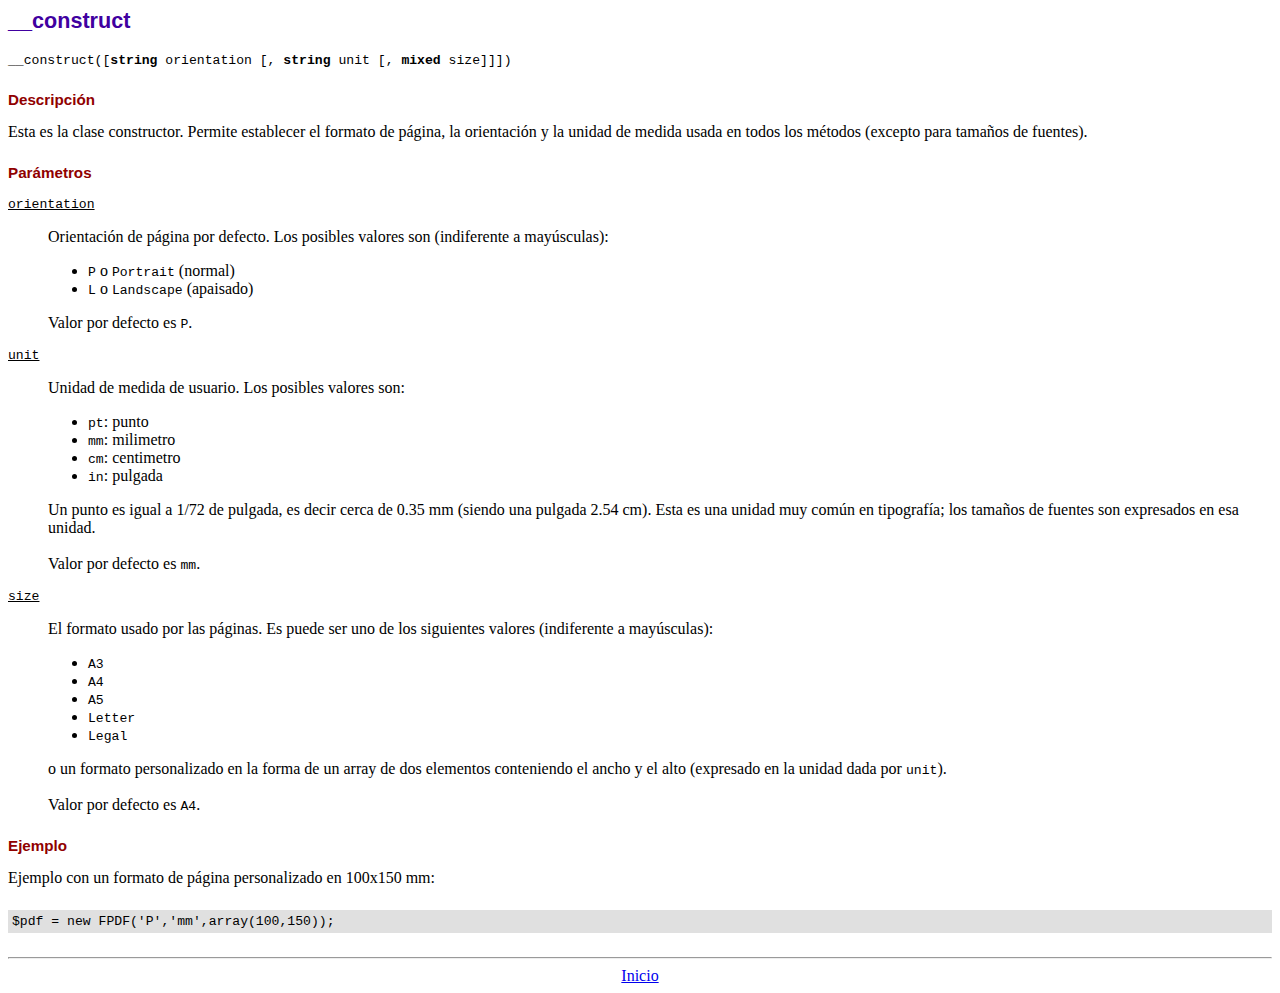
<file: proyectos/tenisstore/libpdf/doc/__construct.htm>
<!DOCTYPE html PUBLIC "-//W3C//DTD HTML 4.01 Transitional//EN">
<html>
<head>
<meta http-equiv="Content-Type" content="text/html; charset=ISO-8859-1">
<title>__construct</title>
<link type="text/css" rel="stylesheet" href="../fpdf.css">
</head>
<body>
<h1>__construct</h1>
<code>__construct([<b>string</b> orientation [, <b>string</b> unit [, <b>mixed</b> size]]])</code>
<h2>Descripci�n</h2>
Esta es la clase constructor. Permite establecer el formato de p�gina, la orientaci�n y la unidad de medida usada en todos los m�todos (excepto para tama�os de fuentes).
<h2>Par�metros</h2>
<dl class="param">
<dt><code>orientation</code></dt>
<dd>
Orientaci�n de p�gina por defecto. Los posibles valores son (indiferente a may�sculas):
<ul>
<li><code>P</code> o <code>Portrait</code> (normal)
<li><code>L</code> o <code>Landscape</code> (apaisado)
</ul>
Valor por defecto es <code>P</code>.
</dd>
<dt><code>unit</code></dt>
<dd>
Unidad de medida de usuario. Los posibles valores son:
<ul>
<li><code>pt</code>: punto
<li><code>mm</code>: milimetro
<li><code>cm</code>: centimetro
<li><code>in</code>: pulgada
</ul>
Un punto es igual a 1/72 de pulgada, es decir cerca de 0.35 mm (siendo una pulgada 2.54 cm). Esta es una unidad muy com�n en tipograf�a; los tama�os de fuentes son expresados en esa unidad.
<br>
<br>
Valor por defecto es <code>mm</code>.
</dd>
<dt><code>size</code></dt>
<dd>
El formato usado por las p�ginas. Es puede ser uno de los siguientes valores (indiferente a may�sculas):
<ul>
<li><code>A3</code>
<li><code>A4</code>
<li><code>A5</code>
<li><code>Letter</code>
<li><code>Legal</code>
</ul>
o un formato personalizado en la forma de un array de dos elementos conteniendo el ancho y el alto (expresado en la unidad dada por <code>unit</code>).
<br>
<br>
Valor por defecto es <code>A4</code>.
</dd>
</dl>
<h2>Ejemplo</h2>
Ejemplo con un formato de p�gina personalizado en 100x150 mm:
<div class="doc-source">
<pre><code>$pdf = new FPDF('P','mm',array(100,150));</code></pre>
</div>
<hr style="margin-top:1.5em">
<div style="text-align:center"><a href="index.htm">Inicio</a></div>
</body>
</html>
</file>
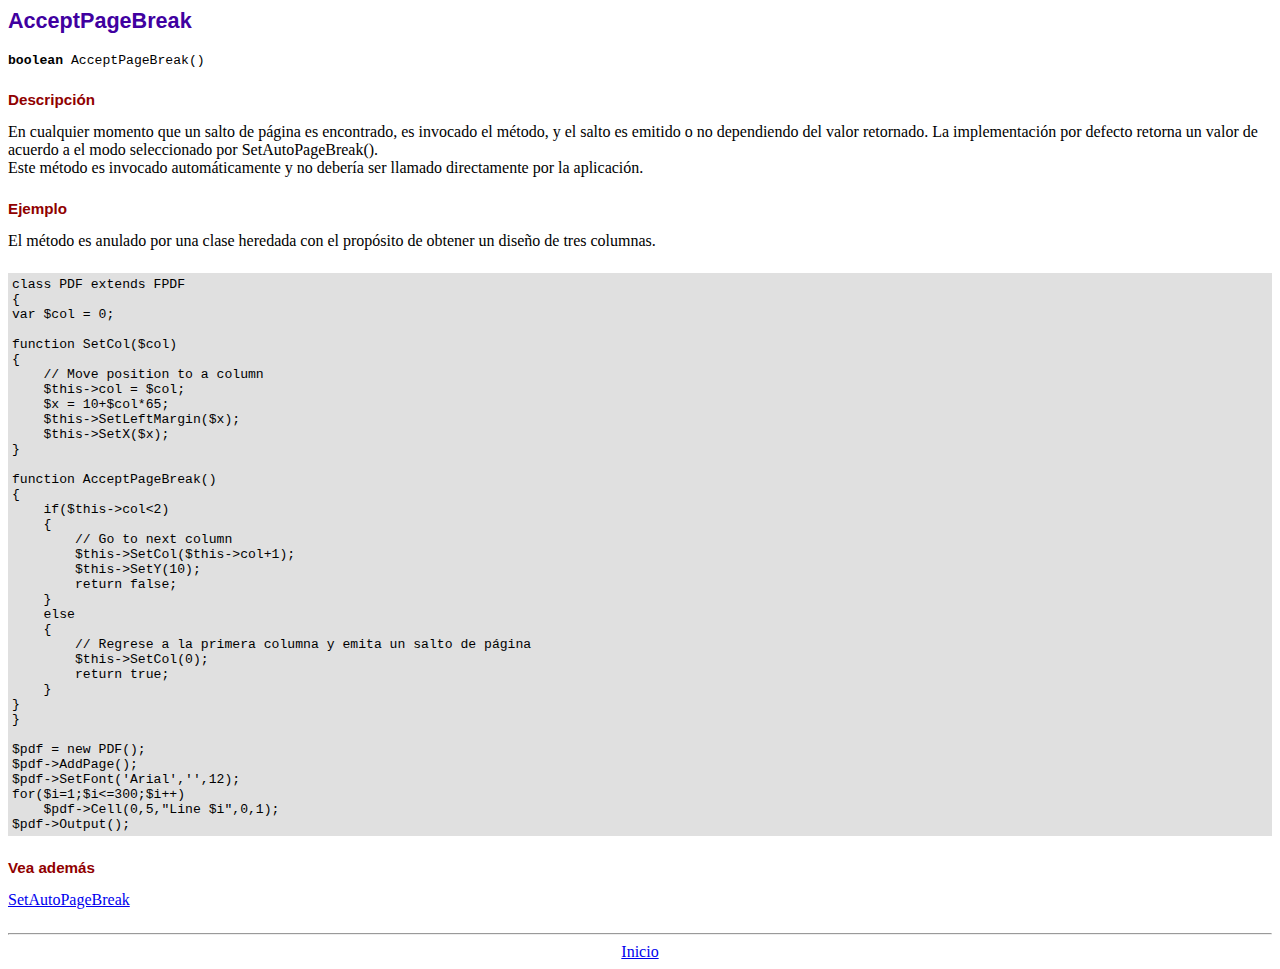
<file: proyectos/tenisstore/libpdf/doc/acceptpagebreak.htm>
<!DOCTYPE html PUBLIC "-//W3C//DTD HTML 4.01 Transitional//EN">
<html>
<head>
<meta http-equiv="Content-Type" content="text/html; charset=ISO-8859-1">
<title>AcceptPageBreak</title>
<link type="text/css" rel="stylesheet" href="../fpdf.css">
</head>
<body>
<h1>AcceptPageBreak</h1>
<code><b>boolean</b> AcceptPageBreak()</code>
<h2>Descripci�n</h2>
En cualquier momento que un salto de p�gina es encontrado, es invocado el m�todo, y el salto es emitido o no dependiendo
del valor retornado. La implementaci�n por defecto retorna un valor de acuerdo a el modo seleccionado por SetAutoPageBreak().
<br>
Este m�todo es invocado autom�ticamente y no deber�a ser llamado directamente por la aplicaci�n.
<h2>Ejemplo</h2>
El m�todo es anulado por una clase heredada con el prop�sito de obtener un dise�o de tres columnas.
<div class="doc-source">
<pre><code>class PDF extends FPDF
{
var $col = 0;

function SetCol($col)
{
    // Move position to a column
    $this-&gt;col = $col;
    $x = 10+$col*65;
    $this-&gt;SetLeftMargin($x);
    $this-&gt;SetX($x);
}

function AcceptPageBreak()
{
    if($this-&gt;col&lt;2)
    {
        // Go to next column
        $this-&gt;SetCol($this-&gt;col+1);
        $this-&gt;SetY(10);
        return false;
    }
    else
    {
        // Regrese a la primera columna y emita un salto de p�gina
        $this-&gt;SetCol(0);
        return true;
    }
}
}

$pdf = new PDF();
$pdf-&gt;AddPage();
$pdf-&gt;SetFont('Arial','',12);
for($i=1;$i&lt;=300;$i++)
    $pdf-&gt;Cell(0,5,"Line $i",0,1);
$pdf-&gt;Output();</code></pre>
</div>
<h2>Vea adem�s</h2>
<a href="setautopagebreak.htm">SetAutoPageBreak</a>
<hr style="margin-top:1.5em">
<div style="text-align:center"><a href="index.htm">Inicio</a></div>
</body>
</html>
</file>
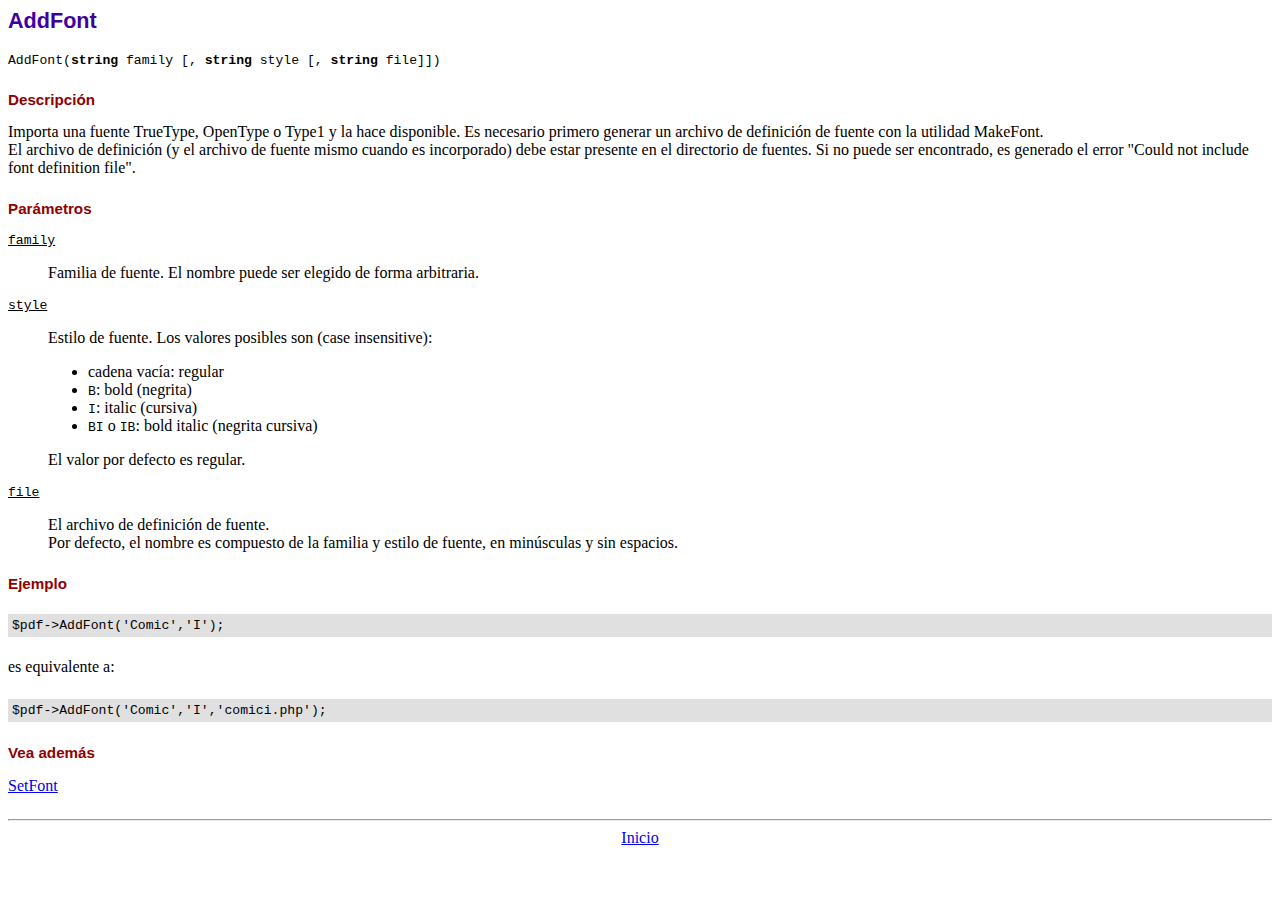
<file: proyectos/tenisstore/libpdf/doc/addfont.htm>
<!DOCTYPE html PUBLIC "-//W3C//DTD HTML 4.01 Transitional//EN">
<html>
<head>
<meta http-equiv="Content-Type" content="text/html; charset=ISO-8859-1">
<title>AddFont</title>
<link type="text/css" rel="stylesheet" href="../fpdf.css">
</head>
<body>
<h1>AddFont</h1>
<code>AddFont(<b>string</b> family [, <b>string</b> style [, <b>string</b> file]])</code>
<h2>Descripci�n</h2>
Importa una fuente TrueType, OpenType o Type1 y la hace disponible. Es necesario primero generar
un archivo de definici�n de fuente con la utilidad MakeFont.
<br>
El archivo de definici�n (y el archivo de fuente mismo cuando es incorporado) debe estar presente
en el directorio de fuentes. Si no puede ser encontrado, es generado el error "Could not include
font definition file".
<h2>Par�metros</h2>
<dl class="param">
<dt><code>family</code></dt>
<dd>
Familia de fuente. El nombre puede ser elegido de forma arbitraria.
</dd>
<dt><code>style</code></dt>
<dd>
Estilo de fuente. Los valores posibles son (case insensitive):
<ul>
<li>cadena vac�a: regular
<li><code>B</code>: bold (negrita)
<li><code>I</code>: italic (cursiva)
<li><code>BI</code> o <code>IB</code>: bold italic (negrita cursiva)
</ul>
El valor por defecto es regular.
</dd>
<dt><code>file</code></dt>
<dd>
El archivo de definici�n de fuente.
<br>
Por defecto, el nombre es compuesto de la familia y estilo de fuente, en min�sculas y sin espacios.
</dd>
</dl>
<h2>Ejemplo</h2>
<div class="doc-source">
<pre><code>$pdf-&gt;AddFont('Comic','I');</code></pre>
</div>
es equivalente a:
<div class="doc-source">
<pre><code>$pdf-&gt;AddFont('Comic','I','comici.php');</code></pre>
</div>
<h2>Vea adem�s</h2>
<a href="setfont.htm">SetFont</a>
<hr style="margin-top:1.5em">
<div style="text-align:center"><a href="index.htm">Inicio</a></div>
</body>
</html>
</file>
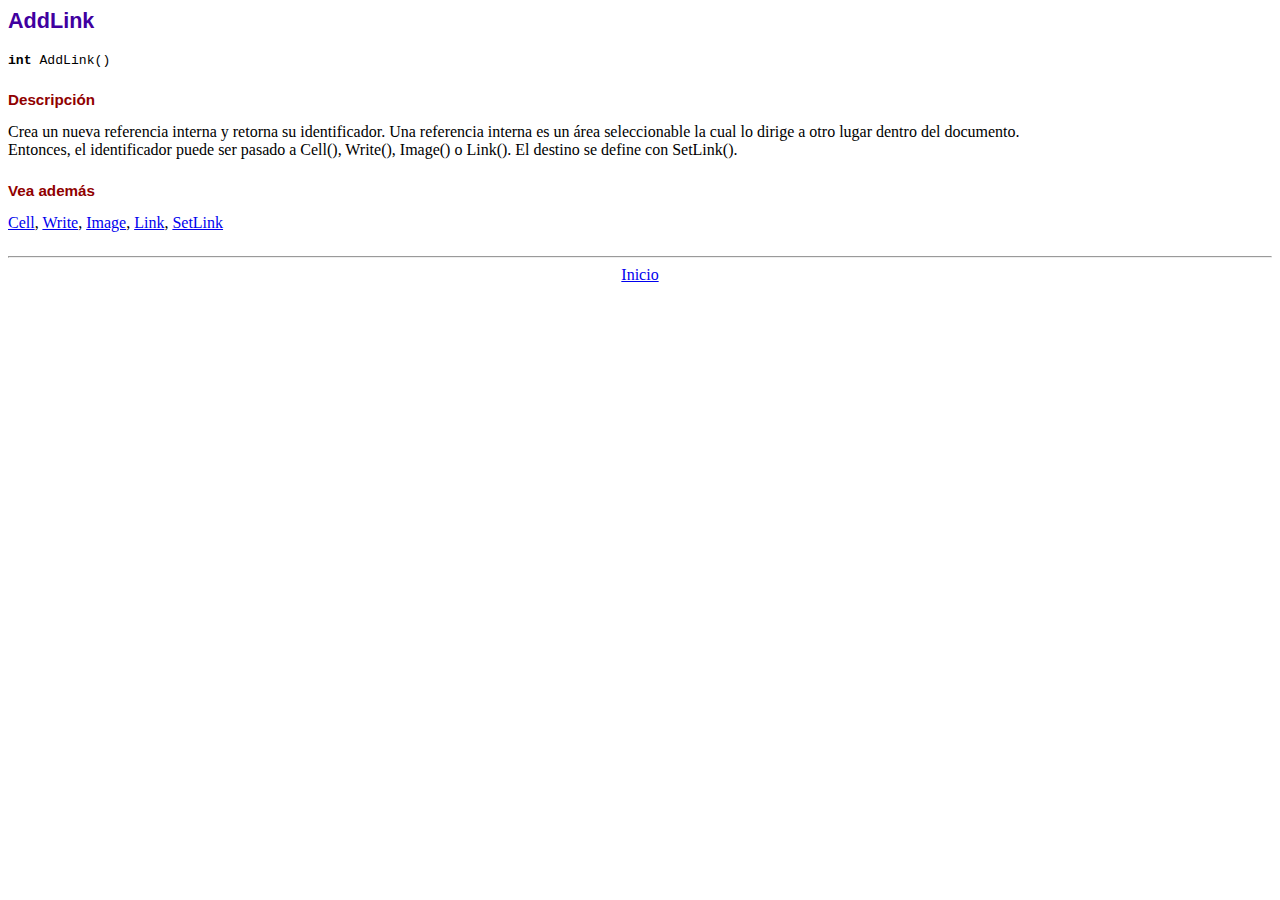
<file: proyectos/tenisstore/libpdf/doc/addlink.htm>
<!DOCTYPE html PUBLIC "-//W3C//DTD HTML 4.01 Transitional//EN">
<html>
<head>
<meta http-equiv="Content-Type" content="text/html; charset=ISO-8859-1">
<title>AddLink</title>
<link type="text/css" rel="stylesheet" href="../fpdf.css">
</head>
<body>
<h1>AddLink</h1>
<code><b>int</b> AddLink()</code>
<h2>Descripci�n</h2>
Crea un nueva referencia interna y retorna su identificador. Una referencia interna es un �rea seleccionable la cual lo dirige a otro lugar dentro del documento.
<br>
Entonces, el identificador puede ser pasado a Cell(), Write(), Image() o Link(). El destino se define con SetLink().
<h2>Vea adem�s</h2>
<a href="cell.htm">Cell</a>,
<a href="write.htm">Write</a>,
<a href="image.htm">Image</a>,
<a href="link.htm">Link</a>,
<a href="setlink.htm">SetLink</a>
<hr style="margin-top:1.5em">
<div style="text-align:center"><a href="index.htm">Inicio</a></div>
</body>
</html>
</file>
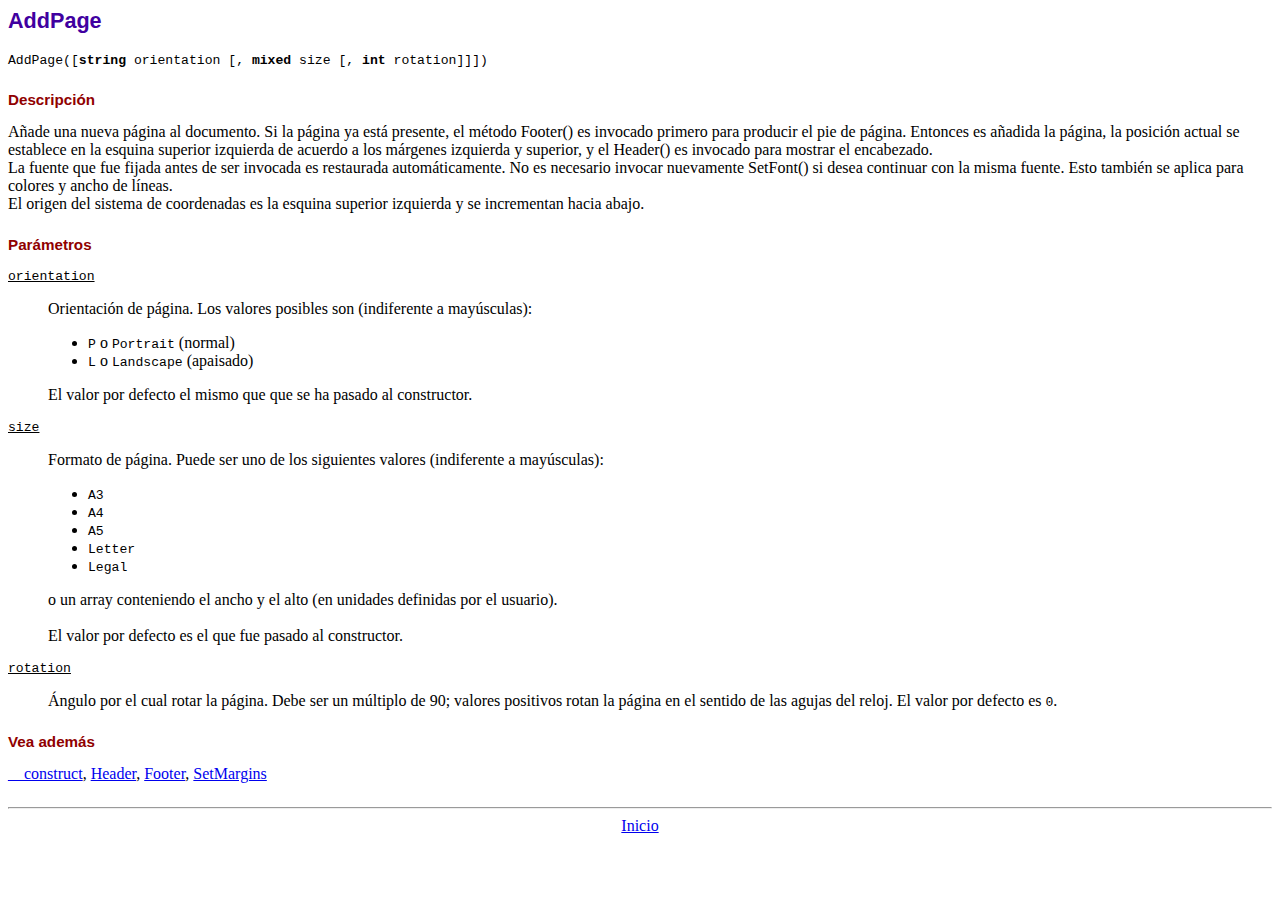
<file: proyectos/tenisstore/libpdf/doc/addpage.htm>
<!DOCTYPE html PUBLIC "-//W3C//DTD HTML 4.01 Transitional//EN">
<html>
<head>
<meta http-equiv="Content-Type" content="text/html; charset=ISO-8859-1">
<title>AddPage</title>
<link type="text/css" rel="stylesheet" href="../fpdf.css">
</head>
<body>
<h1>AddPage</h1>
<code>AddPage([<b>string</b> orientation [, <b>mixed</b> size [, <b>int</b> rotation]]])</code>
<h2>Descripci�n</h2>
A�ade una nueva p�gina al documento. Si la p�gina ya est� presente, el m�todo Footer() es invocado primero para producir
el pie de p�gina. Entonces es a�adida la p�gina, la posici�n actual se establece en la esquina superior izquierda de
acuerdo a los m�rgenes izquierda y superior, y el Header() es invocado para mostrar el encabezado.<br>
La fuente que fue fijada antes de ser invocada es restaurada autom�ticamente. No es necesario invocar nuevamente SetFont()
si desea continuar con la misma fuente. Esto tambi�n se aplica para colores y ancho de l�neas.<br>
El origen del sistema de coordenadas es la esquina superior izquierda y se incrementan  hacia abajo.
<h2>Par�metros</h2>
<dl class="param">
<dt><code>orientation</code></dt>
<dd>
Orientaci�n de p�gina. Los valores posibles son (indiferente a may�sculas):
<ul>
<li><code>P</code> o <code>Portrait</code> (normal)</li>
<li><code>L</code> o <code>Landscape</code> (apaisado)</li>
</ul>
El valor por defecto el mismo que que se ha pasado al constructor.
</dd>
<dt><code>size</code></dt>
<dd>
Formato de p�gina. Puede ser uno de los siguientes valores (indiferente a may�sculas):
<ul>
<li><code>A3</code></li>
<li><code>A4</code></li>
<li><code>A5</code></li>
<li><code>Letter</code></li>
<li><code>Legal</code></li>
</ul>
o un array conteniendo el ancho y el alto (en unidades definidas por el usuario).<br>
<br>
El valor por defecto es el que fue pasado al constructor.
</dd>
<dt><code>rotation</code></dt>
<dd>
�ngulo por el cual rotar la p�gina. Debe ser un m�ltiplo de 90; valores positivos rotan
la p�gina en el sentido de las agujas del reloj. El valor por defecto es <code>0</code>.
</dd>
</dl>
<h2>Vea adem�s</h2>
<a href="__construct.htm">__construct</a>,
<a href="header.htm">Header</a>,
<a href="footer.htm">Footer</a>,
<a href="setmargins.htm">SetMargins</a>
<hr style="margin-top:1.5em">
<div style="text-align:center"><a href="index.htm">Inicio</a></div>
</body>
</html>
</file>
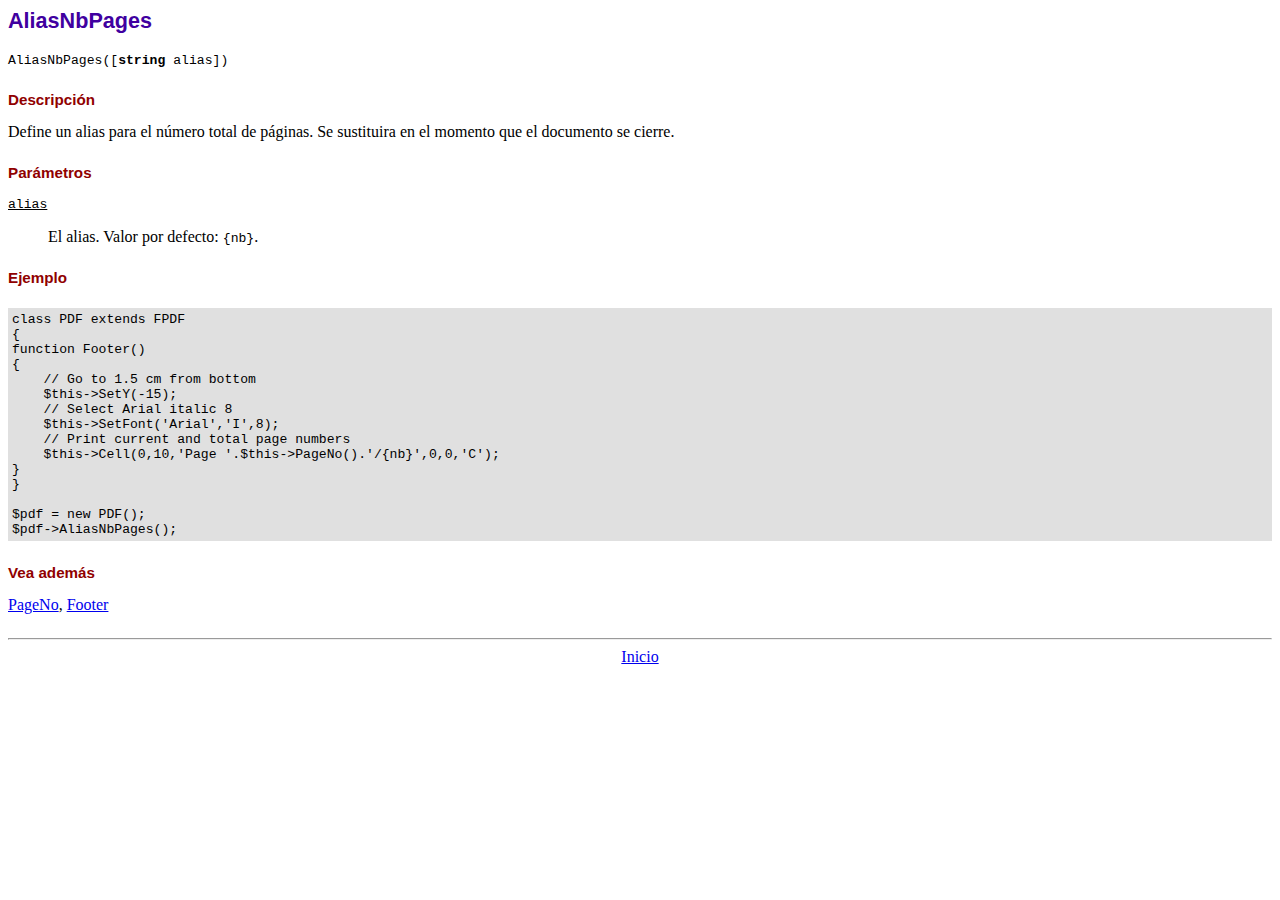
<file: proyectos/tenisstore/libpdf/doc/aliasnbpages.htm>
<!DOCTYPE html PUBLIC "-//W3C//DTD HTML 4.01 Transitional//EN">
<html>
<head>
<meta http-equiv="Content-Type" content="text/html; charset=ISO-8859-1">
<title>AliasNbPages</title>
<link type="text/css" rel="stylesheet" href="../fpdf.css">
</head>
<body>
<h1>AliasNbPages</h1>
<code>AliasNbPages([<b>string</b> alias])</code>
<h2>Descripci�n</h2>
Define un alias para el n�mero total de p�ginas. Se sustituira en el momento que el documento se cierre.
<h2>Par�metros</h2>
<dl class="param">
<dt><code>alias</code></dt>
<dd>
El alias. Valor por defecto: <code>{nb}</code>.
</dd>
</dl>
<h2>Ejemplo</h2>
<div class="doc-source">
<pre><code>class PDF extends FPDF
{
function Footer()
{
    // Go to 1.5 cm from bottom
    $this-&gt;SetY(-15);
    // Select Arial italic 8
    $this-&gt;SetFont('Arial','I',8);
    // Print current and total page numbers
    $this-&gt;Cell(0,10,'Page '.$this-&gt;PageNo().'/{nb}',0,0,'C');
}
}

$pdf = new PDF();
$pdf-&gt;AliasNbPages();</code></pre>
</div>
<h2>Vea adem�s</h2>
<a href="pageno.htm">PageNo</a>,
<a href="footer.htm">Footer</a>
<hr style="margin-top:1.5em">
<div style="text-align:center"><a href="index.htm">Inicio</a></div>
</body>
</html>
</file>
<file: diseños/diseño-1/css/estilos.css>
* {
	margin: 0;
	padding: 0;
}

/*cabecera de la pagina*/
.cabecera {
	background-color: #000;
	width: 100%;
	height: 22.1em;
	background: url(../imgs/1.png);
	background-size: 100%;
}

.cabecera .img {
	display: flex;
	justify-content: center;
}

/*texto*/
.flujo p {
	font-family: sans-serif;
}


.img img {
	width: 11.6em;
	height: 2.9em;
	margin-top: 1.3em;
	margin-bottom: 1.1em;
}

.cabecera hr {
	margin-left: 8em;
	margin-right: 8em;
}

.flujo {
	margin-left: 8em;
	margin-right: 8em;
	display: flex;
	justify-content: space-between;
	flex-wrap: wrap; 
}
.flujo p {
	color: #FFF;
}

.flujo-izq {
	float: left;
	margin-top: 3.6em;
}

.float-der {
	float: right;
}

.flujo-der img {
	width: 29.3em;
	margin-top: 2.5em;
}

/*boton*/
.contactar {
	border: 0;
	width: 9.6em;
	padding-top: .6em;
	padding-bottom: .6em;
	background-color: #01aef0;
	color: #FFF;
	margin-top: .6em;
	border-radius: .6em;
	border: solid;
	border-color: #01aef0;
}

.contactar:hover {
	background-color: #FFF;
	color: #01aef0;
	border: solid;
	border-color: #01aef0;
}

/*seccion con logo de xamarin*/
.seccion {
	background-color: #00B0F3;
	width: 100%;
	height: 7em;
	display: inline-flex;
	justify-content: center;
	align-items: center;
}

.seccion img {
	width: 15.9em;
	margin-left: 2.3em;
}

.seccion p {
	color: #FFF;
	font-family: sans-serif;
	font-size: 1.4em; 
	margin-left: -2.8em;
}

/*zona 3 de contenido e informacion*/
.contenido {
	background-color: #FFF;
	height: 24.1em;
	display: inline-flex;
	justify-content: space-between;
	width: 100%;
}

.cont-izq {
	width: 42%;
	padding-left: 6.2em;
	margin-top: 4.5em;
}

.contenido p {
	font: 1.09em sans-serif;
	color: #1d3460;
}

li {
	color: #01adef;
	margin-left: 6em;
	font: .8em sans-serif;
	margin-bottom: 1.1em;
}

ul {
	margin-top: 1em;
}
.enlinea {
	display: inline-flex;
	margin-right: 3.3em;
}

.cont-der {
	width: 50%;
	background-color: #f1f1f1;	
}

.elems {
	margin-left: 6.2em;
	margin-top: 4.5em;	
}

.cont-izq img {
	width: 1.7em;
	height: 3em;
	margin-right: .7em;
}

.cont-der img {
	width: 2.8em;
	height: 2.4em;
	margin-right: .6em;
	margin-bottom: 1em;
}

iframe {
	margin-left: 3.5em;
	width: 16.7em;
}
/*zona de formulario*/
.contacto {
	background-color: #013063;
	height: 17.7em;
	display: flex;
	justify-content: center;
}

.texto-izq {
	width: 50%;
	display: flex;
	justify-content: flex-end;
}

.req {
	display: flex;
	flex-direction: column;
	margin-top: 6.7em;
	margin-right: -9em;
}

.req b {
	margin-left: 2em;
}

.texto-izq p {
	color: #FFF;
}

.img-engr {
	width: 7.4em;
	margin-bottom: 9.1em;
	margin-right: 4.6em;
	margin-top: 2em;
}

.contacto p {
	font: 1.6em sans-serif;
}

.formulario {
	width: 50%;
	margin-left: 1.3em;
}

form {
	display: flex;
	flex-direction: column;
	margin-top: 2.3em;
}

.margen {
	margin-left: 7.1em;
}

.data {
	width: 21.8em;
	padding-top: 0.5em;
	padding-bottom: 0.5em;
	padding-left: 2em;
	margin-bottom: .2em;
	background-color: #013063;
	color: #FFF;
	border-radius: 0.6em;
}

.formulario img {
	width: 1em;
	position: relative;
	top: 1.4em;
	left: .5em;
}

/*pie de pagina */
.pie-pagina {
	background-color: #f1f1f1;
	height: 12.1em;
	display: flex;
	justify-content: space-around;
	align-items: center;
}

.img-foo {
	width: 5em;
}

.img-foo2 {
	width: 7.5em;
}

.img-foo3 {
	width: 3em;
}

.img-foo4 {
	width: 9em;
	margin-right: 1em;
}

.pie-izq img {
	margin-right: 1em;
}

.pie-izq {
	margin-left: 6.3em;
	display: flex;
	align-items: center;
}

.pie-der {
	display: inline-flex;
	margin-right: 6.3em;
}

.pie-der p {
	color: #1b305d;
	font-family: sans-serif;
}

.pie-der .der-der img {
	width: 0.7em;
	margin-right: .5em;
}

.inline {
	display: inline-flex;
}

.medellin {
	margin-left: 1.2em;
}

@media (max-width: 1920px){

	.p1 {
		font-size: 2em;
	}

	.p2 {
	 	font-size: 1.6em;
	}

	.p3 {
	 	font-size: 23px;
	}

}

@media (max-width: 1680px){

	.p1 {
		font-size: 38px;
	}

	.p2 {
	 	font-size: 32px;
	}

	.p3 {
	 	font-size: 23px;
	}

}

@media (max-width: 1480px){

	.p1 {
		font-size: 38px;
	}

	.p2 {
	 	font-size: 32px;
	}

	.p3 {
	 	font-size: 23px;
	}

}

@media (max-width: 1366px){

	.p1 {
		font-size: 38px;
	}

	.p2 {
		font-size: 32px;
	}

	.p3 {
		font-size: 23px;
	}

}

@media (max-width: 1280px){

	.p1 {
		font-size: 38px;
	}

	.p2 {
	 	font-size: 32px;
	}

	.p3 {
	 	font-size: 23px;
	}

}

@media (max-width: 1024px){

	.p1 {
		font-size: 32px;
	}

	.p2 {
	 	font-size: 23px;
	}

	.p3 {
	 	font-size: 17px;
	}

}

@media (max-width: 768px){

	.cabecera {
		height: 33em;
	}

	.flujo {
		display: flex;
		flex-wrap: wrap;
	}

	.p1 {
		font-size: 29px;
	}

	.p2 {
	 	font-size: 20px;
	}

	.p3 {
	 	font-size: 14px;
	}

	.flujo {
		justify-content: center;
	}

	.contenido p {
		font-size: .8em;
	}

	li {
		font-size: .6em;
	}

	iframe {
		width: 12em;
	}
}

@media (max-width: 425px){

	body {
		display: flex;
		flex-wrap: wrap;	
	}	

	.flujo-der img {
		width: 21.3em;
	}

	form {
		margin-top: 0;
	}

	.enlinea {
		margin-right: -2em;
	}

	.seccion p {
		margin-left: 0;
	}

	.seccion {
		display: flex;
		flex-wrap: wrap;
		height: 14em;
	}

	.seccion img {
		margin-left: 0;
	}

	.contenido {
		display: flex;
		flex-wrap: wrap;
		height: 48.2em;
	}

	.cont-der {
		width: 100%;
	}

	.contacto {
		display: flex;
		flex-wrap: wrap;
		height: 35.4em;
	}

	.formulario {
		display: flex;
		justify-content: center;
		margin-left: .1em;
	}

	.texto-izq {
		display: flex;
		justify-content: center;
		margin-top: 2em;
	}


	iframe {
		margin-left: 0;
	}

	.pie-pagina {
		display: flex;
		flex-wrap: wrap;
		height: 24.2em;
	}

	.pie-izq {
		display: flex;
		justify-content: center;
		margin-left: 0;
	}

	.pie-der {
		margin-right: 0;
		display: flex;
		flex-direction: column;
		justify-content: center;
		align-items: center;
	}

	.img-foo4 {
		margin-bottom: 2em;
	}

}


@media (max-width: 375px){

	.flujo-der img {
    	width: 18.3em;
    	margin-top: 2.7em;
	}

	.elems p {
		width: 12.5em;
	}
	.elems {
	    margin-left: 4.2em;
	    margin-top: 2.5em;
	}

	iframe {
		width: 13em;
	}
}

@media (max-width: 320px){

	.data {
		width: 15.8em;
	}

	.margen {
		margin-left: 4.1em;
	}

	.seccion p {
		font-size: 1.3em;
	}

	.cont-izq {
		padding-left: 4.2em;
	}

	.enlinea {
		margin-right: -4em;
	}

	li {
		font-size: .7em;
		margin-left: 4em;
	}
}
</file>
<file: proyectos/tenisstore/libpdf/fpdf.css>
body {font-family:"Times New Roman",serif}
h1 {font:bold 135% Arial,sans-serif; color:#4000A0; margin-bottom:0.9em}
h2 {font:bold 95% Arial,sans-serif; color:#900000; margin-top:1.5em; margin-bottom:1em}
dl.param dt {text-decoration:underline}
dl.param dd {margin-top:1em; margin-bottom:1em}
dl.param ul {margin-top:1em; margin-bottom:1em}
tt, code, kbd {font-family:"Courier New",Courier,monospace; font-size:82%}
div.source {margin-top:1.4em; margin-bottom:1.3em}
div.source pre {display:table; border:1px solid #24246A; width:100%; margin:0em; font-family:inherit; font-size:100%}
div.source code {display:block; border:1px solid #C5C5EC; background-color:#F0F5FF; padding:6px; color:#000000}
div.doc-source {margin-top:1.4em; margin-bottom:1.3em}
div.doc-source pre {display:table; width:100%; margin:0em; font-family:inherit; font-size:100%}
div.doc-source code {display:block; background-color:#E0E0E0; padding:4px}
.kw {color:#000080; font-weight:bold}
.str {color:#CC0000}
.cmt {color:#008000}
p.demo {text-align:center; margin-top:-0.9em}
a.demo {text-decoration:none; font-weight:bold; color:#0000CC}
a.demo:link {text-decoration:none; font-weight:bold; color:#0000CC}
a.demo:hover {text-decoration:none; font-weight:bold; color:#0000FF}
a.demo:active {text-decoration:none; font-weight:bold; color:#0000FF}
</file>
<file: proyectos/calculadoraunet/aos/demo/css/styles.css>
body {
  font-family: Helvetica,Tahoma;
}

*,
*:before,
*:after {
  box-sizing: border-box;
}

.aos-all {
  width: 1000px;
  max-width: 98%;
  margin: 10vh auto 0 auto;
}

.aos-item {
  display: inline-block;
  float: left;
  width: 33.3333%;
  height: 300px;
  padding: 20px;
}

.aos-item__inner {
  position: relative;
  width: 100%;
  height: 100%;
  float: left;
  background: #1da4e2;
  line-height: 260px;
  text-align: center;
  color: #fff;
}

@media screen and (max-width: 800px) {
  .aos-item {
    width: 50%;
  }
}
</file>
